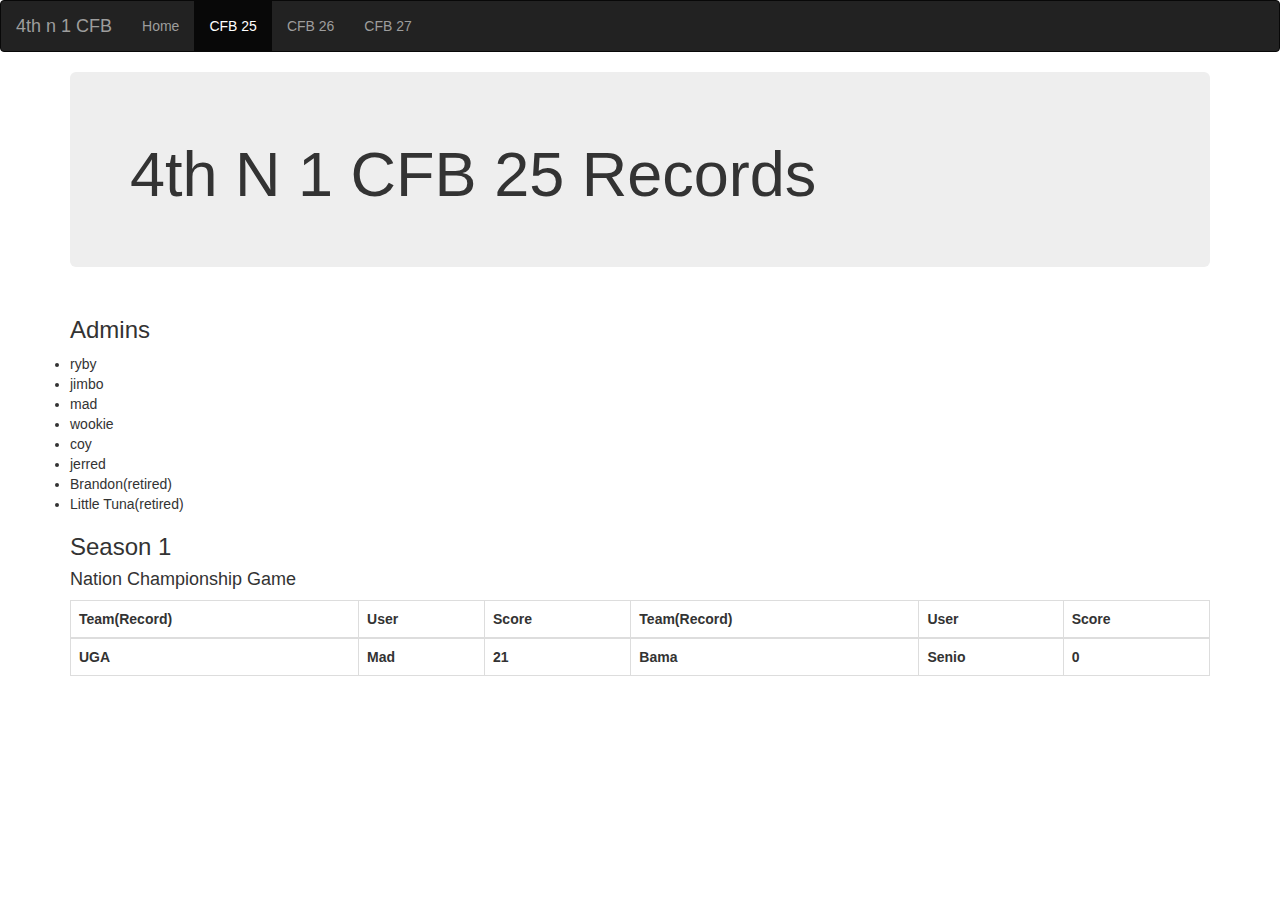
<file: cfb25.html>
<!DOCTYPE html>
<html lang="en">
<head>
    <meta charset="UTF-8">
    <meta name="viewport" content="width=device-width, initial-scale=1.0">
    <title>CFB 25</title>
    <meta charset="utf-8" />
    <meta name="viewport" content="width=device-width, initial-scale=1" />
    <link
      rel="stylesheet"
      href="https://maxcdn.bootstrapcdn.com/bootstrap/3.4.1/css/bootstrap.min.css"
    />
    <script src="https://ajax.googleapis.com/ajax/libs/jquery/3.7.1/jquery.min.js"></script>
    <script src="https://maxcdn.bootstrapcdn.com/bootstrap/3.4.1/js/bootstrap.min.js"></script>
  </head>
  <body>
    <header>
      <nav class="navbar navbar-inverse">
        <div class="container-fluid">
          <div class="navbar-header">
            <a class="navbar-brand" href="#">4th n 1 CFB</a>
          </div>
          <ul class="nav navbar-nav">
            <li><a href="index.html">Home</a></li>
            <li class="active"><a href="cfb25.html">CFB 25</a></li>
            <li><a href="cfb26.html">CFB 26</a></li>
            <li><a href="cfb27.html">CFB 27</a></li>
          </ul>
        </div>
      </nav>
    </header>
    <div class="container">
      <div class="jumbotron">
        <h1>4th N 1 CFB 25 Records</h1>
        
      </div>
    </div>

    <div class="container" id="admin">
      <h3>Admins</h3>
      <li>ryby</li>
      <li>jimbo</li>
      <li>mad</li>
      <li>wookie</li>
      <li>coy</li>
      <li>jerred</li>
      <li>Brandon(retired)</li>
      <li>Little Tuna(retired)</li>
    </div>
    <div class="container" id="Season1">
        <h3>Season 1</h3>

        <h4 id="championshipgame">Nation Championship Game</h4>
        <table class="table table-bordered">
            <thead>
              <tr>
                <th scope="col">Team(Record)</th>
                <th scope="col">User</th>
                <th scope="col">Score</th>
                <th scope="col">Team(Record)</th>
                <th scope="col">User</th>
                <th scope="col">Score</th>
                
              </tr>
            </thead>
            <tbody>
              <tr>
                <th scope="row">UGA</th>
                <th scope="row">Mad</th>
                <th scope="row">21</th>
                <th scope="row">Bama</th>
                <th scope="row">Senio</th>
                <th scope="row">0</th>
              </tr>
            </tbody>
          </table>
    </div>

  </body>
</html>
</file>
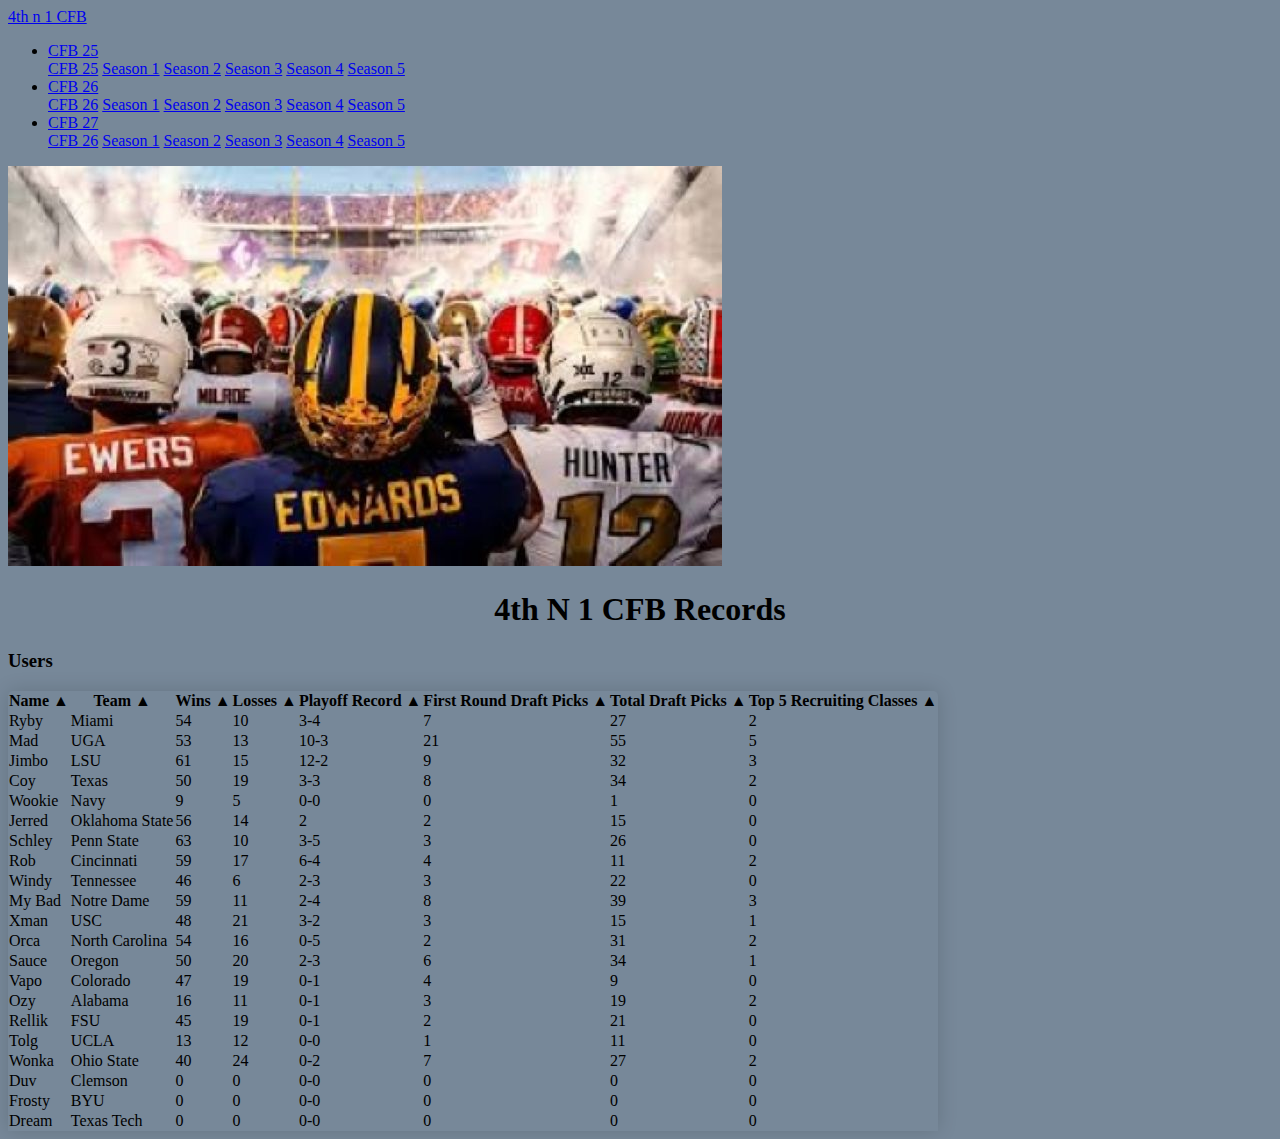
<file: cfb25/cfb25.html>
<!DOCTYPE html>
<html lang="en">
  <head>
    <meta charset="UTF-8" />
    <meta name="viewport" content="width=device-width, initial-scale=1.0" />
    <title>CFB 25</title>
    <meta charset="utf-8" />
    <meta name="viewport" content="width=device-width, initial-scale=1" />
    <link
      href="https://cdn.jsdelivr.net/npm/bootstrap@5.3.6/dist/css/bootstrap.min.css"
      rel="stylesheet"
      integrity="sha384-4Q6Gf2aSP4eDXB8Miphtr37CMZZQ5oXLH2yaXMJ2w8e2ZtHTl7GptT4jmndRuHDT"
      crossorigin="anonymous"
    />
    <link rel="stylesheet" href="/style.css">
    <script
      src="https://cdn.jsdelivr.net/npm/bootstrap@5.3.6/dist/js/bootstrap.bundle.min.js"
      integrity="sha384-j1CDi7MgGQ12Z7Qab0qlWQ/Qqz24Gc6BM0thvEMVjHnfYGF0rmFCozFSxQBxwHKO"
      crossorigin="anonymous"
    ></script>
    <script src="https://ajax.googleapis.com/ajax/libs/jquery/3.7.1/jquery.min.js"></script>
    <script src="/cfb25/tablesort.js"></script>
    <script type="module" src="cfb25data.js"></script>
  </head>
  <body>
    <header>
      <nav class="navbar navbar-dark bg-dark">
        <div class="container-fluid">
          <div class="navbar-header">
            <a class="navbar-brand" href="../index.html">4th n 1 CFB</a>
          </div>
          <ul class="nav nav-pills">
            <li class="active nav-item dropdown">
              <a
                class="nav-link dropdown-toggle"
                href="cfb25.html"
                role="button"
                data-bs-toggle="dropdown"
                >CFB 25</a
              >
              <div class="dropdown-menu" aria-labelledby="navbarDropdown">
                <a class="dropdown-item" href="/cfb25/cfb25.html">CFB 25</a>
                <a class="dropdown-item" href="/cfb25/cfb25s1.html">Season 1</a>
                <a class="dropdown-item" href="/cfb25/cfb25s2.html">Season 2</a>
                <a class="dropdown-item" href="/cfb25/cfb25s3.html">Season 3</a>
                <a class="dropdown-item" href="/cfb25/cfb25s4.html">Season 4</a>
                <a class="dropdown-item" href="/cfb25/cfb25s5.html">Season 5</a>
              </div>
            </li>
            <li class="nav-item dropdown">
              <a
                class="nav-link dropdown-toggle"
                href="cfb26.html"
                role="button"
                data-bs-toggle="dropdown"
                >CFB 26</a
              >
              <div class="dropdown-menu" aria-labelledby="navbarDropdown">
                <a class="dropdown-item" href="/cfb26/cfb26.html">CFB 26</a>
                <a class="dropdown-item" href="/cfb26/cfb26s1.html">Season 1</a>
                <a class="dropdown-item" href="/cfb26/cfb26s2.html">Season 2</a>
                <a class="dropdown-item" href="/cfb26/cfb26s3.html">Season 3</a>
                <a class="dropdown-item" href="/cfb26/cfb26s4.html">Season 4</a>
                <a class="dropdown-item" href="/cfb26/cfb26s5.html">Season 5</a>
            </li>
            <li class="nav-item dropdown">
              <a
                class="nav-link dropdown-toggle"
                href="cfb27.html"
                role="button"
                data-bs-toggle="dropdown"
                >CFB 27</a
              >
              <div class="dropdown-menu" aria-labelledby="navbarDropdown">
                <a class="dropdown-item" href="#">CFB 26</a>
                <a class="dropdown-item" href="#">Season 1</a>
                <a class="dropdown-item" href="#">Season 2</a>
                <a class="dropdown-item" href="#">Season 3</a>
                <a class="dropdown-item" href="#">Season 4</a>
                <a class="dropdown-item" href="#">Season 5</a>
            </li>
          </ul>
        </div>
      </nav>
    </header>
    <div class="container">
      <div class="jumbotron text-center jumbotron-fluid" id="cfb25logo">
        <img src="/images/CFB25.jpg" alt="Responsive image">
      </div>
      <h1>4th N 1 CFB Records</h1>
    </div>

    
    <div class="container">
      <h3>Users</h3>
      </div>
    <div class="container mt-5 mb-5 d-flex justify-content-center" id="userrecords">
      <table class="table table-sortable table-bordered table-striped table-dark">
        <tr class="user-info">
          <th data-column="name" data-order="desc">Name &#9650</th>
          <th data-column="team" data-order="desc">Team &#9650</th>
          <th data-column="wins" data-order="desc">Wins &#9650</th>
          <th data-column="losses" data-order="desc">Losses &#9650</th>
          <th data-column="playoff_record" data-order="desc">Playoff Record &#9650</th>
          <th data-column="first_round_draft_picks" data-order="desc">First Round Draft Picks &#9650</th>
          <th data-column="total_draft_picks" data-order="desc">Total Draft Picks &#9650</th>
          <th data-column="top_5_recruiting_classes" data-order="desc">Top 5 Recruiting Classes &#9650</th>
        </tr>
        <tbody id="myTable">

        </tbody>
        
      </table>
        
    </div>
    <script type="module" src="/app.js"></script>
  </body>
</html>
</file>
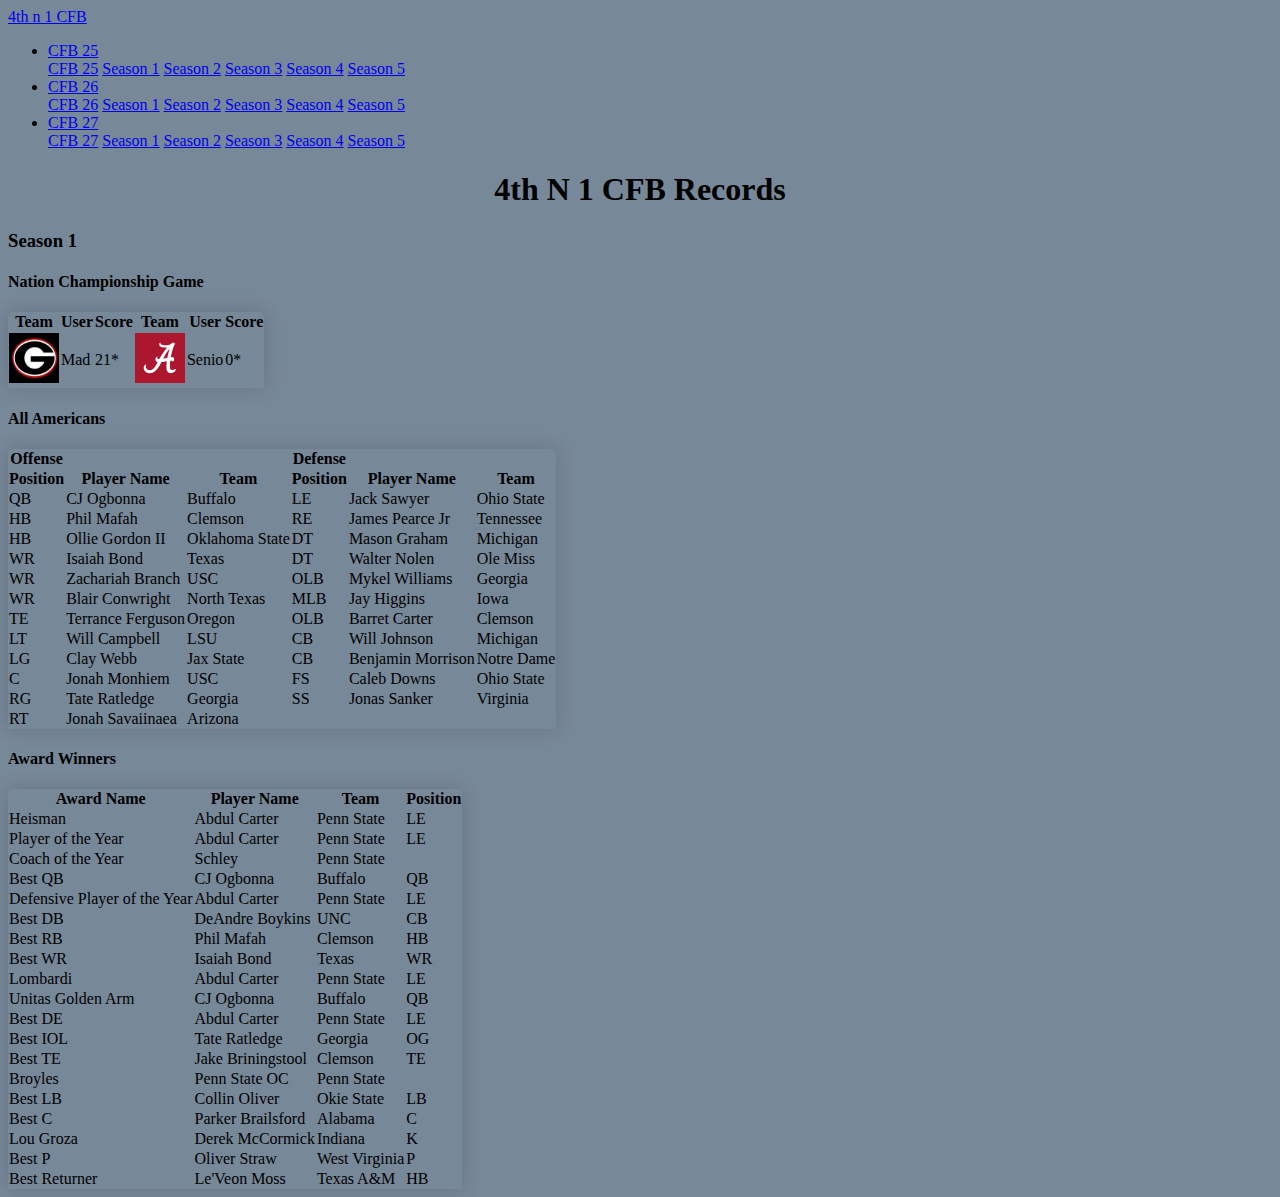
<file: cfb25/cfb25s1.html>
<!DOCTYPE html>
<html lang="en">
  <head>
    <meta charset="UTF-8" />
    <meta name="viewport" content="width=device-width, initial-scale=1.0" />
    <title>CFB 25</title>
    <meta charset="utf-8" />
    <meta name="viewport" content="width=device-width, initial-scale=1" />
    <link rel="stylesheet" href="/style.css">
    <link
      href="https://cdn.jsdelivr.net/npm/bootstrap@5.3.6/dist/css/bootstrap.min.css"
      rel="stylesheet"
      integrity="sha384-4Q6Gf2aSP4eDXB8Miphtr37CMZZQ5oXLH2yaXMJ2w8e2ZtHTl7GptT4jmndRuHDT"
      crossorigin="anonymous"
    />
    <link rel="stylesheet" href="/style.css">
    <script
      src="https://cdn.jsdelivr.net/npm/bootstrap@5.3.6/dist/js/bootstrap.bundle.min.js"
      integrity="sha384-j1CDi7MgGQ12Z7Qab0qlWQ/Qqz24Gc6BM0thvEMVjHnfYGF0rmFCozFSxQBxwHKO"
      crossorigin="anonymous"
    ></script>
  </head>
  <body>
    <header>
      <nav class="navbar navbar-dark bg-dark">
        <div class="container-fluid">
          <div class="navbar-header">
            <a class="navbar-brand" href="../index.html">4th n 1 CFB</a>
          </div>
          <ul class="nav nav-pills">
            <li class="active nav-item dropdown">
              <a
                class="nav-link dropdown-toggle"
                href="cfb25.html"
                role="button"
                data-bs-toggle="dropdown"
                >CFB 25</a
              >
              <div class="dropdown-menu" aria-labelledby="navbarDropdown">
                <a class="dropdown-item" href="/cfb25/cfb25.html">CFB 25</a>
                <a class="dropdown-item" href="/cfb25/cfb25s1.html">Season 1</a>
                <a class="dropdown-item" href="/cfb25/cfb25s2.html">Season 2</a>
                <a class="dropdown-item" href="/cfb25/cfb25s3.html">Season 3</a>
                <a class="dropdown-item" href="/cfb25/cfb25s4.html">Season 4</a>
                <a class="dropdown-item" href="/cfb25/cfb25s5.html">Season 5</a>
              </div>
            </li>
            <li class="nav-item dropdown">
              <a
                class="nav-link dropdown-toggle"
                href="cfb26.html"
                role="button"
                data-bs-toggle="dropdown"
                >CFB 26</a
              >
              <div class="dropdown-menu" aria-labelledby="navbarDropdown">
                <a class="dropdown-item" href="#">CFB 26</a>
                <a class="dropdown-item" href="/cfb26/cfb26s1.html">Season 1</a>
                <a class="dropdown-item" href="/cfb26/cfb26s2.html">Season 2</a>
                <a class="dropdown-item" href="/cfb26/cfb26s3.html">Season 3</a>
                <a class="dropdown-item" href="/cfb26/cfb26s4.html">Season 4</a>
                <a class="dropdown-item" href="/cfb26/cfb26s5.html">Season 5</a>
            </li>
            <li class="nav-item dropdown">
              <a
                class="nav-link dropdown-toggle"
                href="cfb27.html"
                role="button"
                data-bs-toggle="dropdown"
                >CFB 27</a
              >
              <div class="dropdown-menu" aria-labelledby="navbarDropdown">
                <a class="dropdown-item" href="#">CFB 27</a>
                <a class="dropdown-item" href="#">Season 1</a>
                <a class="dropdown-item" href="#">Season 2</a>
                <a class="dropdown-item" href="#">Season 3</a>
                <a class="dropdown-item" href="#">Season 4</a>
                <a class="dropdown-item" href="#">Season 5</a>
            </li>
          </ul>
        </div>
      </nav>
    </header>
    <div class="container-fluid">
      <div class="jumbotron text-center" id="logo">
        <h1>4th N 1 CFB Records</h1>
      </div>
    </div>

    <div class="container" id="Season1ChampGame">
      <h3>Season 1</h3>

      <h4 id="championshipgame">Nation Championship Game</h4>
      <table class="table table-bordered table-dark">
        <thead>
          <tr>
            <th scope="col">Team</th>
            <th scope="col">User</th>
            <th scope="col">Score</th>
            <th scope="col">Team</th>
            <th scope="col">User</th>
            <th scope="col">Score</th>
          </tr>
        </thead>
        <tbody>
          <tr>
            <td><div class="team-image"> <img src="../images/UGAlogo.jpg" alt="" class="teamlogo">  </div></td>
            <td>Mad</td>
            <td>21*</td>
            <td><div class="team-image"> <img src="../images/bamalogo.png" alt="" class="teamlogo">  </div></td>
            <td>Senio</td>
            <td>0*</td>
          </tr>
        </tbody>
      </table>
    </div>

    <div class="container allamericans">
      <h4>All Americans</h4>
      <table class="table table-bordered table-striped table-dark">
        <thead>
          <tr>
            <th>Offense</th>
            <th>

            </th>
            <th>
              
            </th>
            <th>Defense</th>
            <th></th>
            <th></th>
          </tr>
          <tr>
            <th >Position</th>
            <th >Player Name</th>
            <th >Team</th>
            <th >Position</th>
            <th >Player Name</th>
            <th >Team</th>
          </tr>
          </thead>
          <tbody>
          <tr>
            <td scope="col">QB</td>
            <td scope="col">CJ Ogbonna</td>
            <td scope="col">Buffalo</td>
            <td scope="col">LE</td>
            <td scope="col">Jack Sawyer</td>
            <td scope="col">Ohio State</td>
          </tr>
          <tr>
            <td scope="col">HB</td>
            <td scope="col">Phil Mafah</td>
            <td scope="col">Clemson</td>
            <td scope="col">RE</td>
            <td scope="col">James Pearce Jr</td>
            <td scope="col">Tennessee</td>
          </tr>
          <tr>
            <td scope="col">HB</td>
            <td scope="col">Ollie Gordon II</td>
            <td scope="col">Oklahoma State</td>
            <td scope="col">DT</td>
            <td scope="col">Mason Graham</td>
            <td scope="col">Michigan</td>
          </tr>
          <tr>
            <td scope="col">WR</td>
            <td scope="col">Isaiah Bond</td>
            <td scope="col">Texas</td>
            <td scope="col">DT</td>
            <td scope="col">Walter Nolen</td>
            <td scope="col">Ole Miss</td>
          </tr>
          <tr>
            <td scope="col">WR</td>
            <td scope="col">Zachariah Branch</td>
            <td scope="col">USC</td>
            <td scope="col">OLB</td>
            <td scope="col">Mykel Williams</td>
            <td scope="col">Georgia</td>
          </tr>
          <tr>
            <td scope="col">WR</td>
            <td scope="col">Blair Conwright</td>
            <td scope="col">North Texas</td>
            <td scope="col">MLB</td>
            <td scope="col">Jay Higgins</td>
            <td scope="col">Iowa</td>
          </tr>
          <tr>
            <td scope="col">TE</td>
            <td scope="col">Terrance Ferguson</td>
            <td scope="col">Oregon</td>
            <td scope="col">OLB</td>
            <td scope="col">Barret Carter</td>
            <td scope="col">Clemson</td>
          </tr>
          <tr>
            <td scope="col">LT</td>
            <td scope="col">Will Campbell</td>
            <td scope="col">LSU</td>
            <td scope="col">CB</td>
            <td scope="col">Will Johnson</td>
            <td scope="col">Michigan</td>
          </tr>
          <tr>
            <td scope="col">LG</td>
            <td scope="col">Clay Webb</td>
            <td scope="col">Jax State</td>
            <td scope="col">CB</td>
            <td scope="col">Benjamin Morrison</td>
            <td scope="col">Notre Dame</td>
          </tr>
          <tr>
            <td scope="col">C</td>
            <td scope="col">Jonah Monhiem</td>
            <td scope="col">USC</td>
            <td scope="col">FS</td>
            <td scope="col">Caleb Downs</td>
            <td scope="col">Ohio State</td>
          </tr>
          <tr>
            <td scope="col">RG</td>
            <td scope="col">Tate Ratledge</td>
            <td scope="col">Georgia</td>
            <td scope="col">SS</td>
            <td scope="col">Jonas Sanker</td>
            <td scope="col">Virginia</td>
          </tr>
          <tr>
            <td scope="col">RT</td>
            <td scope="col">Jonah Savaiinaea</td>
            <td scope="col">Arizona</td>
            <td scope="col"></td>
            <td scope="col"> </td>
            <td scope="col"></td>
          </tr>
          </tbody>
      </table>
    </div>

    <div class="container awardwinners">
      <h4>Award Winners</h4>
      <table class="table table-bordered table-striped table-dark">
        <thead>
          
          <tr>
            <th >Award Name</th>
            <th >Player Name</th>
            <th >Team</th>
            <th >Position</th>
            
            
          </tr>
          </thead>
          <tbody>
            <tr>
            <td scope="col">Heisman</td>
            <td scope="col">Abdul Carter</td>
            <td scope="col">Penn State</td>
            <td scope="col">LE</td>
            
          </tr>
          <tr>
            <td scope="col">Player of the Year</td>
            <td scope="col">Abdul Carter</td>
            <td scope="col">Penn State</td>
            <td scope="col">LE</td>
            
          </tr>
          <tr>
            <td scope="col">Coach of the Year</td>
            <td scope="col">Schley</td>
            <td scope="col">Penn State</td>
            <td scope="col"></td>
            
          </tr>
          <tr>
            <td scope="col">Best QB</td>
            <td scope="col">CJ Ogbonna</td>
            <td scope="col">Buffalo</td>
            <td scope="col">QB</td>
            
          </tr>
          <tr>
            <td scope="col">Defensive Player of the Year</td>
            <td scope="col">Abdul Carter</td>
            <td scope="col">Penn State</td>
            <td scope="col">LE</td>
            
          </tr>
          <tr>
            <td scope="col">Best DB</td>
            <td scope="col">DeAndre Boykins</td>
            <td scope="col">UNC</td>
            <td scope="col">CB</td>
            
          </tr>
          <tr>
            <td scope="col">Best RB</td>
            <td scope="col">Phil Mafah</td>
            <td scope="col">Clemson</td>
            <td scope="col">HB</td>
            
          </tr>
          <tr>
            <td scope="col">Best WR</td>
            <td scope="col">Isaiah Bond</td>
            <td scope="col">Texas</td>
            <td scope="col">WR</td>
            
          </tr>
          <tr>
            <td scope="col">Lombardi</td>
            <td scope="col">Abdul Carter</td>
            <td scope="col">Penn State</td>
            <td scope="col">LE</td>
            
          </tr>
          <tr>
            <td scope="col">Unitas Golden Arm</td>
            <td scope="col">CJ Ogbonna</td>
            <td scope="col">Buffalo</td>
            <td scope="col">QB</td>
            
          </tr>
          <tr>
            <td scope="col">Best DE</td>
            <td scope="col">Abdul Carter</td>
            <td scope="col">Penn State</td>
            <td scope="col">LE</td>
            
          </tr>
          <tr>
            <td scope="col">Best IOL</td>
            <td scope="col">Tate Ratledge</td>
            <td scope="col">Georgia</td>
            <td scope="col">OG</td>
            
          </tr>
          <tr>
            <td scope="col">Best TE</td>
            <td scope="col">Jake Briningstool</td>
            <td scope="col">Clemson</td>
            <td scope="col">TE</td>
            
          </tr>
          <tr>
            <td scope="col">Broyles</td>
            <td scope="col">Penn State OC</td>
            <td scope="col">Penn State</td>
            <td scope="col"></td>
            
          </tr>
          <tr>
            <td scope="col">Best LB</td>
            <td scope="col">Collin Oliver</td>
            <td scope="col">Okie State</td>
            <td scope="col">LB</td>
            
          </tr>
          <tr>
            <td scope="col">Best C</td>
            <td scope="col">Parker Brailsford</td>
            <td scope="col">Alabama</td>
            <td scope="col">C</td>
            
          </tr>
          <tr>
            <td scope="col">Lou Groza</td>
            <td scope="col">Derek McCormick</td>
            <td scope="col">Indiana</td>
            <td scope="col">K</td>
            
          </tr>
          <tr>
            <td scope="col">Best P</td>
            <td scope="col">Oliver Straw</td>
            <td scope="col">West Virginia</td>
            <td scope="col">P</td>
            
          </tr>
          <tr>
            <td scope="col">Best Returner</td>
            <td scope="col">Le'Veon Moss</td>
            <td scope="col">Texas A&M</td>
            <td scope="col">HB</td>
            
          </tr>
          </tbody>
        
    </div>
  </body>
</html>
</file>
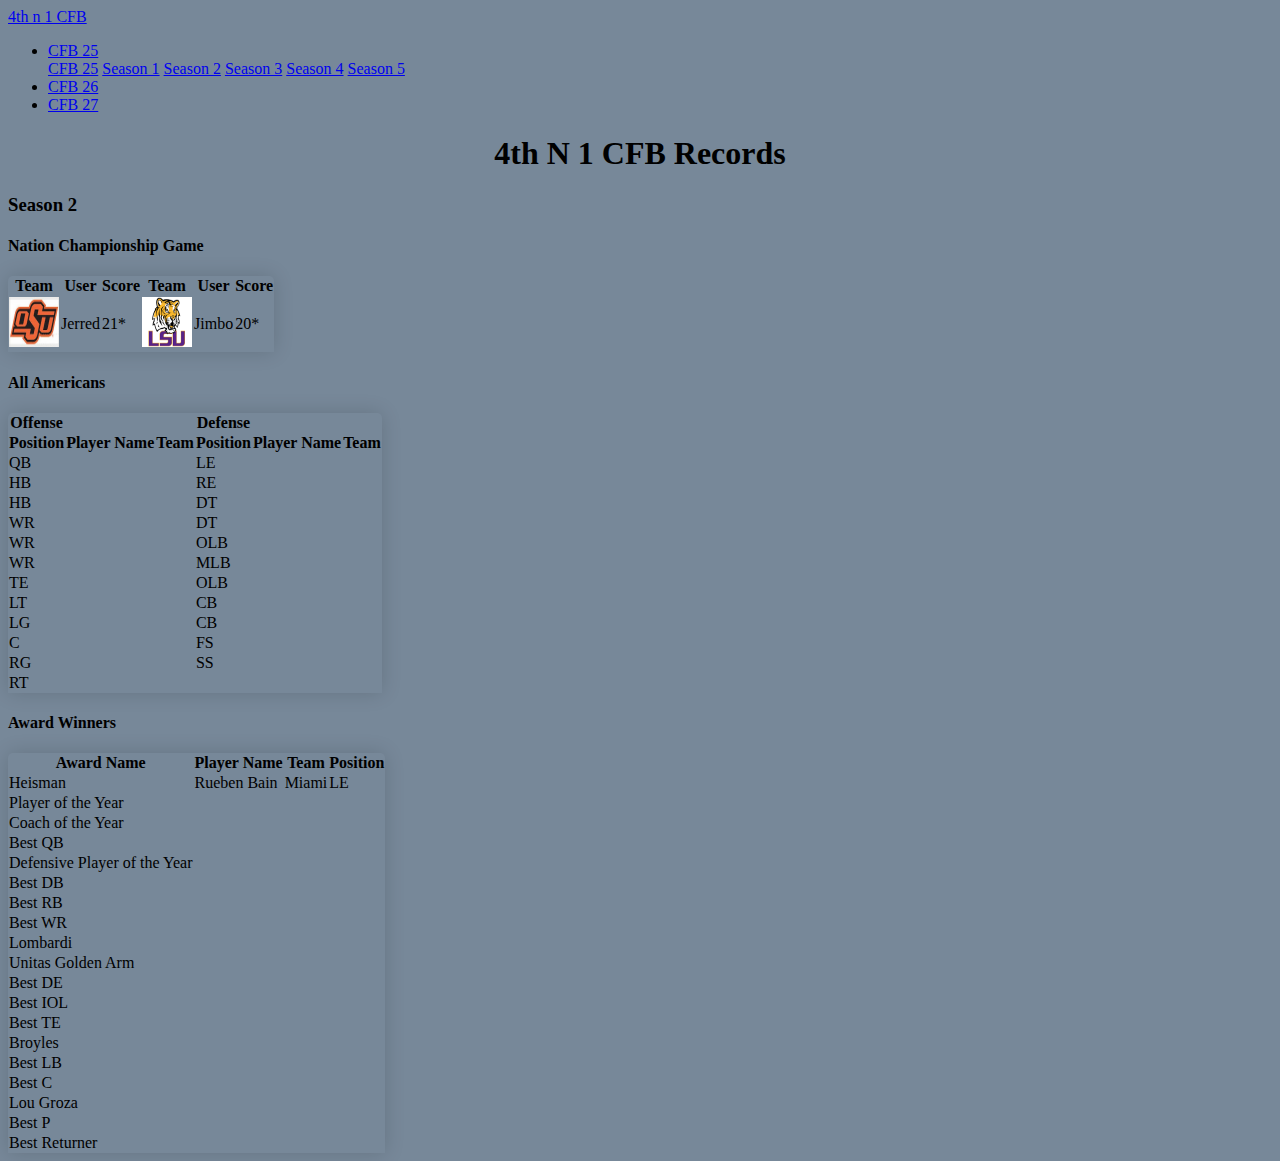
<file: cfb25/cfb25s2.html>
<!DOCTYPE html>
<html lang="en">
  <head>
    <meta charset="UTF-8" />
    <meta name="viewport" content="width=device-width, initial-scale=1.0" />
    <title>CFB 25</title>
    <meta charset="utf-8" />
    <meta name="viewport" content="width=device-width, initial-scale=1" />
    <link
      href="https://cdn.jsdelivr.net/npm/bootstrap@5.3.6/dist/css/bootstrap.min.css"
      rel="stylesheet"
      integrity="sha384-4Q6Gf2aSP4eDXB8Miphtr37CMZZQ5oXLH2yaXMJ2w8e2ZtHTl7GptT4jmndRuHDT"
      crossorigin="anonymous"
    />
    <link rel="stylesheet" href="/style.css">
    <script
      src="https://cdn.jsdelivr.net/npm/bootstrap@5.3.6/dist/js/bootstrap.bundle.min.js"
      integrity="sha384-j1CDi7MgGQ12Z7Qab0qlWQ/Qqz24Gc6BM0thvEMVjHnfYGF0rmFCozFSxQBxwHKO"
      crossorigin="anonymous"
    ></script>
  </head>
  <body>
    <header>
      <nav class="navbar navbar-dark bg-dark">
        <div class="container-fluid">
          <div class="navbar-header">
            <a class="navbar-brand" href="../index.html">4th n 1 CFB</a>
          </div>
          <ul class="nav nav-pills">
            <li class="active nav-item dropdown">
              <a
                class="nav-link dropdown-toggle"
                href="cfb25.html"
                role="button"
                data-bs-toggle="dropdown"
                >CFB 25</a
              >
              <div class="dropdown-menu" aria-labelledby="navbarDropdown">
                <a class="dropdown-item" href="/cfb25/cfb25.html">CFB 25</a>
                <a class="dropdown-item" href="/cfb25/cfb25s1.html">Season 1</a>
                <a class="dropdown-item" href="/cfb25/cfb25s2.html">Season 2</a>
                <a class="dropdown-item" href="/cfb25/cfb25s3.html">Season 3</a>
                <a class="dropdown-item" href="/cfb25/cfb25s4.html">Season 4</a>
                <a class="dropdown-item" href="/cfb25/cfb25s5.html">Season 5</a>
              </div>
            </li>
            <li class="nav-item dropdown">
              <a
                class="nav-link dropdown-toggle"
                href="cfb26.html"
                role="button"
                data-bs-toggle="dropdown"
                >CFB 26</a
              >
            </li>
            <li class="nav-item dropdown">
              <a
                class="nav-link dropdown-toggle"
                href="cfb27.html"
                role="button"
                data-bs-toggle="dropdown"
                >CFB 27</a
              >
            </li>
          </ul>
        </div>
      </nav>
    </header>
    <div class="container-fluid">
      <div class="jumbotron text-center" id="logo">
        <h1>4th N 1 CFB Records</h1>
      </div>
    </div>

    <div class="container" id="Season1ChampGame">
      <h3>Season 2</h3>

      <h4 id="championshipgame">Nation Championship Game</h4>
      <table class="table table-bordered table-dark">
        <thead>
          <tr>
            <th scope="col">Team</th>
            <th scope="col">User</th>
            <th scope="col">Score</th>
            <th scope="col">Team</th>
            <th scope="col">User</th>
            <th scope="col">Score</th>
          </tr>
        </thead>
        <tbody>
          <tr>
            <td><div class="team-image"> <img src="../images/okiestate.jpg" alt="" class="teamlogo">  </div></td>
            <td>Jerred</td>
            <td>21*</td>
            <td><div class="team-image"> <img src="../images/lsulogo.png" alt="" class="teamlogo">  </div></td>
            <td>Jimbo</td>
            <td>20*</td>
          </tr>
        </tbody>
      </table>
    </div>

    <div class="container allamericans">
      <h4>All Americans</h4>
      <table class="table table-bordered table-striped table-dark">
        <thead>
          <tr>
            <th>Offense</th>
            <th>

            </th>
            <th>
              
            </th>
            <th>Defense</th>
            <th></th>
            <th></th>
          </tr>
          <tr>
            <th >Position</th>
            <th >Player Name</th>
            <th >Team</th>
            <th >Position</th>
            <th >Player Name</th>
            <th >Team</th>
          </tr>
          </thead>
          <tbody>
          <tr>
            <td scope="col">QB</td>
            <td scope="col"></td>
            <td scope="col"></td>
            <td scope="col">LE</td>
            <td scope="col"></td>
            <td scope="col"></td>
          </tr>
          <tr>
            <td scope="col">HB</td>
            <td scope="col"></td>
            <td scope="col"></td>
            <td scope="col">RE</td>
            <td scope="col"></td>
            <td scope="col"></td>
          </tr>
          <tr>
            <td scope="col">HB</td>
            <td scope="col"></td>
            <td scope="col"></td>
            <td scope="col">DT</td>
            <td scope="col"></td>
            <td scope="col"></td>
          </tr>
          <tr>
            <td scope="col">WR</td>
            <td scope="col"></td>
            <td scope="col"></td>
            <td scope="col">DT</td>
            <td scope="col"></td>
            <td scope="col"></td>
          </tr>
          <tr>
            <td scope="col">WR</td>
            <td scope="col"></td>
            <td scope="col"></td>
            <td scope="col">OLB</td>
            <td scope="col"></td>
            <td scope="col"></td>
          </tr>
          <tr>
            <td scope="col">WR</td>
            <td scope="col"></td>
            <td scope="col"></td>
            <td scope="col">MLB</td>
            <td scope="col"></td>
            <td scope="col"></td>
          </tr>
          <tr>
            <td scope="col">TE</td>
            <td scope="col"></td>
            <td scope="col"></td>
            <td scope="col">OLB</td>
            <td scope="col"></td>
            <td scope="col"></td>
          </tr>
          <tr>
            <td scope="col">LT</td>
            <td scope="col"></td>
            <td scope="col"></td>
            <td scope="col">CB</td>
            <td scope="col"></td>
            <td scope="col"></td>
          </tr>
          <tr>
            <td scope="col">LG</td>
            <td scope="col"></td>
            <td scope="col"></td>
            <td scope="col">CB</td>
            <td scope="col"></td>
            <td scope="col"></td>
          </tr>
          <tr>
            <td scope="col">C</td>
            <td scope="col"></td>
            <td scope="col"></td>
            <td scope="col">FS</td>
            <td scope="col"></td>
            <td scope="col"></td>
          </tr>
          <tr>
            <td scope="col">RG</td>
            <td scope="col"></td>
            <td scope="col"></td>
            <td scope="col">SS</td>
            <td scope="col"></td>
            <td scope="col"></td>
          </tr>
          <tr>
            <td scope="col">RT</td>
            <td scope="col"></td>
            <td scope="col"></td>
            <td scope="col"></td>
            <td scope="col"> </td>
            <td scope="col"></td>
          </tr>
          </tbody>
      </table>
    </div>

    <div class="container awardwinners">
      <h4>Award Winners</h4>
      <table class="table table-bordered table-striped table-dark">
        <thead>
          
          <tr>
            <th >Award Name</th>
            <th >Player Name</th>
            <th >Team</th>
            <th >Position</th>
            
            
          </tr>
          </thead>
          <tbody>
            <tr>
            <td scope="col">Heisman</td>
            <td scope="col">Rueben Bain</td>
            <td scope="col">Miami</td>
            <td scope="col">LE</td>
            
          </tr>
          <tr>
            <td scope="col">Player of the Year</td>
            <td scope="col"></td>
            <td scope="col"></td>
            <td scope="col"></td>
            
          </tr>
          <tr>
            <td scope="col">Coach of the Year</td>
            <td scope="col"></td>
            <td scope="col"></td>
            <td scope="col"></td>
            
          </tr>
          <tr>
            <td scope="col">Best QB</td>
            <td scope="col"></td>
            <td scope="col"></td>
            <td scope="col"></td>
            
          </tr>
          <tr>
            <td scope="col">Defensive Player of the Year</td>
            <td scope="col"></td>
            <td scope="col"></td>
            <td scope="col"></td>
            
          </tr>
          <tr>
            <td scope="col">Best DB</td>
            <td scope="col"></td>
            <td scope="col"></td>
            <td scope="col"></td>
            
          </tr>
          <tr>
            <td scope="col">Best RB</td>
            <td scope="col"></td>
            <td scope="col"></td>
            <td scope="col"></td>
            
          </tr>
          <tr>
            <td scope="col">Best WR</td>
            <td scope="col"></td>
            <td scope="col"></td>
            <td scope="col"></td>
            
          </tr>
          <tr>
            <td scope="col">Lombardi</td>
            <td scope="col"></td>
            <td scope="col"></td>
            <td scope="col"></td>
            
          </tr>
          <tr>
            <td scope="col">Unitas Golden Arm</td>
            <td scope="col"></td>
            <td scope="col"></td>
            <td scope="col"></td>
            
          </tr>
          <tr>
            <td scope="col">Best DE</td>
            <td scope="col"></td>
            <td scope="col"></td>
            <td scope="col"></td>
            
          </tr>
          <tr>
            <td scope="col">Best IOL</td>
            <td scope="col"></td>
            <td scope="col"></td>
            <td scope="col"></td>
            
          </tr>
          <tr>
            <td scope="col">Best TE</td>
            <td scope="col"></td>
            <td scope="col"></td>
            <td scope="col"></td>
            
          </tr>
          <tr>
            <td scope="col">Broyles</td>
            <td scope="col"></td>
            <td scope="col"></td>
            <td scope="col"></td>
            
          </tr>
          <tr>
            <td scope="col">Best LB</td>
            <td scope="col"></td>
            <td scope="col"></td>
            <td scope="col"></td>
            
          </tr>
          <tr>
            <td scope="col">Best C</td>
            <td scope="col"></td>
            <td scope="col"></td>
            <td scope="col"></td>
            
          </tr>
          <tr>
            <td scope="col">Lou Groza</td>
            <td scope="col"></td>
            <td scope="col"></td>
            <td scope="col"></td>
            
          </tr>
          <tr>
            <td scope="col">Best P</td>
            <td scope="col"></td>
            <td scope="col"></td>
            <td scope="col"></td>
            
          </tr>
          <tr>
            <td scope="col">Best Returner</td>
            <td scope="col"></td>
            <td scope="col"></td>
            <td scope="col"></td>
            
          </tr>
          </tbody>
        
    </div>

    
  </body>
</html>
</file>
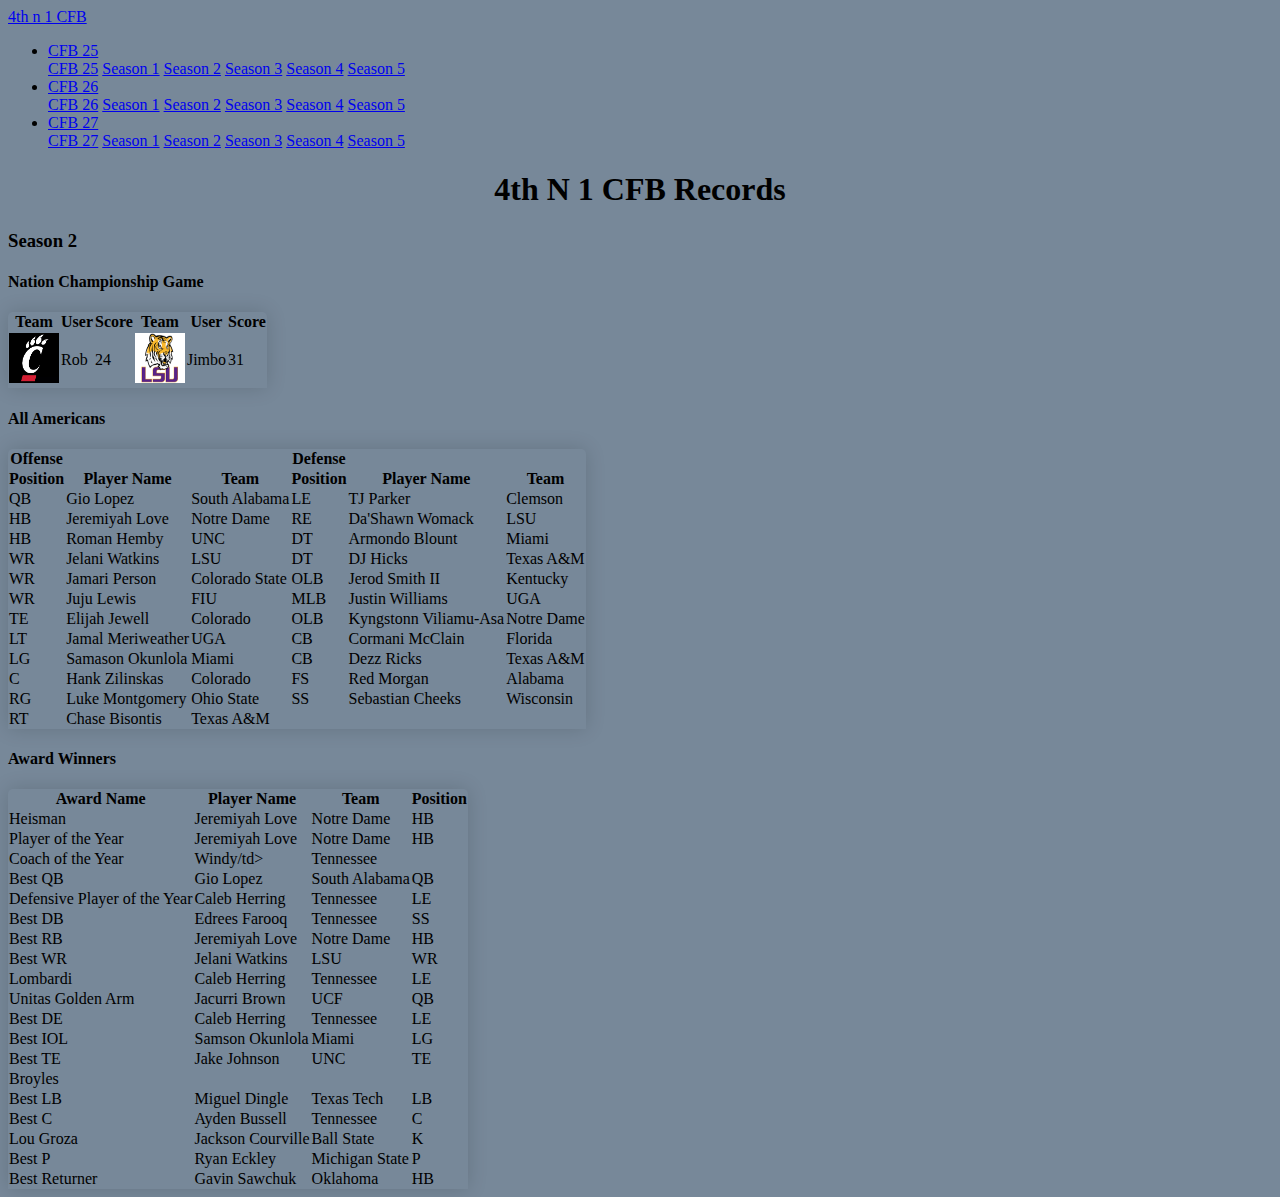
<file: cfb25/cfb25s3.html>
<!DOCTYPE html>
<html lang="en">
  <head>
    <meta charset="UTF-8" />
    <meta name="viewport" content="width=device-width, initial-scale=1.0" />
    <title>CFB 25</title>
    <meta charset="utf-8" />
    <meta name="viewport" content="width=device-width, initial-scale=1" />
    <link
      href="https://cdn.jsdelivr.net/npm/bootstrap@5.3.6/dist/css/bootstrap.min.css"
      rel="stylesheet"
      integrity="sha384-4Q6Gf2aSP4eDXB8Miphtr37CMZZQ5oXLH2yaXMJ2w8e2ZtHTl7GptT4jmndRuHDT"
      crossorigin="anonymous"
    />
    <link rel="stylesheet" href="/style.css">
    <script
      src="https://cdn.jsdelivr.net/npm/bootstrap@5.3.6/dist/js/bootstrap.bundle.min.js"
      integrity="sha384-j1CDi7MgGQ12Z7Qab0qlWQ/Qqz24Gc6BM0thvEMVjHnfYGF0rmFCozFSxQBxwHKO"
      crossorigin="anonymous"
    ></script>
  </head>
  <body>
    <header>
      <nav class="navbar navbar-dark bg-dark">
        <div class="container-fluid">
          <div class="navbar-header">
            <a class="navbar-brand" href="../index.html">4th n 1 CFB</a>
          </div>
          <ul class="nav nav-pills">
            <li class="active nav-item dropdown">
              <a
                class="nav-link dropdown-toggle"
                href="cfb25.html"
                role="button"
                data-bs-toggle="dropdown"
                >CFB 25</a
              >
              <div class="dropdown-menu" aria-labelledby="navbarDropdown">
                <a class="dropdown-item" href="/cfb25/cfb25.html">CFB 25</a>
                <a class="dropdown-item" href="/cfb25/cfb25s1.html">Season 1</a>
                <a class="dropdown-item" href="/cfb25/cfb25s2.html">Season 2</a>
                <a class="dropdown-item" href="/cfb25/cfb25s3.html">Season 3</a>
                <a class="dropdown-item" href="/cfb25/cfb25s4.html">Season 4</a>
                <a class="dropdown-item" href="/cfb25/cfb25s5.html">Season 5</a>
              </div>
            </li>
            <li class="nav-item dropdown">
              <a
                class="nav-link dropdown-toggle"
                href="cfb26.html"
                role="button"
                data-bs-toggle="dropdown"
                >CFB 26</a
              >
              <div class="dropdown-menu" aria-labelledby="navbarDropdown">
                <a class="dropdown-item" href="#">CFB 26</a>
                <a class="dropdown-item" href="/cfb26/cfb26s1.html">Season 1</a>
                <a class="dropdown-item" href="/cfb26/cfb26s2.html">Season 2</a>
                <a class="dropdown-item" href="/cfb26/cfb26s3.html">Season 3</a>
                <a class="dropdown-item" href="/cfb26/cfb26s4.html">Season 4</a>
                <a class="dropdown-item" href="/cfb26/cfb26s5.html">Season 5</a>
            </li>
            <li class="nav-item dropdown">
              <a
                class="nav-link dropdown-toggle"
                href="cfb27.html"
                role="button"
                data-bs-toggle="dropdown"
                >CFB 27</a
              >
              <div class="dropdown-menu" aria-labelledby="navbarDropdown">
                <a class="dropdown-item" href="#">CFB 27</a>
                <a class="dropdown-item" href="#">Season 1</a>
                <a class="dropdown-item" href="#">Season 2</a>
                <a class="dropdown-item" href="#">Season 3</a>
                <a class="dropdown-item" href="#">Season 4</a>
                <a class="dropdown-item" href="#">Season 5</a>
            </li>
          </ul>
        </div>
      </nav>
    </header>
    <div class="container-fluid">
      <div class="jumbotron text-center" id="logo">
        <h1>4th N 1 CFB Records</h1>
      </div>
    </div>

    <div class="container" id="Season1ChampGame">
      <h3>Season 2</h3>

      <h4 id="championshipgame">Nation Championship Game</h4>
      <table class="table table-bordered table-dark">
        <thead>
          <tr>
            <th scope="col">Team</th>
            <th scope="col">User</th>
            <th scope="col">Score</th>
            <th scope="col">Team</th>
            <th scope="col">User</th>
            <th scope="col">Score</th>
          </tr>
        </thead>
        <tbody>
          <tr>
            <td><div class="team-image"> <img src="../images/cincilogo.png" alt="" class="teamlogo">  </div></td>
            <td>Rob</td>
            <td>24</td>
            <td><div class="team-image"> <img src="../images/lsulogo.png" alt="" class="teamlogo">  </div></td>
            <td>Jimbo</td>
            <td>31</td>
          </tr>
        </tbody>
      </table>
    </div>

    <div class="container allamericans">
      <h4>All Americans</h4>
      <table class="table table-bordered table-striped table-dark">
        <thead>
          <tr>
            <th>Offense</th>
            <th>

            </th>
            <th>
              
            </th>
            <th>Defense</th>
            <th></th>
            <th></th>
          </tr>
          <tr>
            <th >Position</th>
            <th >Player Name</th>
            <th >Team</th>
            <th >Position</th>
            <th >Player Name</th>
            <th >Team</th>
          </tr>
          </thead>
          <tbody>
          <tr>
            <td scope="col">QB</td>
            <td scope="col">Gio Lopez</td>
            <td scope="col">South Alabama</td>
            <td scope="col">LE</td>
            <td scope="col">TJ Parker</td>
            <td scope="col">Clemson</td>
          </tr>
          <tr>
            <td scope="col">HB</td>
            <td scope="col">Jeremiyah Love</td>
            <td scope="col">Notre Dame</td>
            <td scope="col">RE</td>
            <td scope="col">Da'Shawn Womack</td>
            <td scope="col">LSU</td>
          </tr>
          <tr>
            <td scope="col">HB</td>
            <td scope="col">Roman Hemby</td>
            <td scope="col">UNC</td>
            <td scope="col">DT</td>
            <td scope="col">Armondo Blount</td>
            <td scope="col">Miami</td>
          </tr>
          <tr>
            <td scope="col">WR</td>
            <td scope="col">Jelani Watkins</td>
            <td scope="col">LSU</td>
            <td scope="col">DT</td>
            <td scope="col">DJ Hicks</td>
            <td scope="col">Texas A&M</td>
          </tr>
          <tr>
            <td scope="col">WR</td>
            <td scope="col">Jamari Person</td>
            <td scope="col">Colorado State</td>
            <td scope="col">OLB</td>
            <td scope="col">Jerod Smith II</td>
            <td scope="col">Kentucky</td>
          </tr>
          <tr>
            <td scope="col">WR</td>
            <td scope="col">Juju Lewis</td>
            <td scope="col">FIU</td>
            <td scope="col">MLB</td>
            <td scope="col">Justin Williams</td>
            <td scope="col">UGA</td>
          </tr>
          <tr>
            <td scope="col">TE</td>
            <td scope="col">Elijah Jewell</td>
            <td scope="col">Colorado</td>
            <td scope="col">OLB</td>
            <td scope="col">Kyngstonn Viliamu-Asa</td>
            <td scope="col">Notre Dame</td>
          </tr>
          <tr>
            <td scope="col">LT</td>
            <td scope="col">Jamal Meriweather</td>
            <td scope="col">UGA</td>
            <td scope="col">CB</td>
            <td scope="col">Cormani McClain</td>
            <td scope="col">Florida</td>
          </tr>
          <tr>
            <td scope="col">LG</td>
            <td scope="col">Samason Okunlola</td>
            <td scope="col">Miami</td>
            <td scope="col">CB</td>
            <td scope="col">Dezz Ricks</td>
            <td scope="col">Texas A&M</td>
          </tr>
          <tr>
            <td scope="col">C</td>
            <td scope="col">Hank Zilinskas</td>
            <td scope="col">Colorado</td>
            <td scope="col">FS</td>
            <td scope="col">Red Morgan</td>
            <td scope="col">Alabama</td>
          </tr>
          <tr>
            <td scope="col">RG</td>
            <td scope="col">Luke Montgomery</td>
            <td scope="col">Ohio State</td>
            <td scope="col">SS</td>
            <td scope="col">Sebastian Cheeks</td>
            <td scope="col">Wisconsin</td>
          </tr>
          <tr>
            <td scope="col">RT</td>
            <td scope="col">Chase Bisontis</td>
            <td scope="col">Texas A&M</td>
            <td scope="col"></td>
            <td scope="col"> </td>
            <td scope="col"></td>
          </tr>
          </tbody>
      </table>
    </div>

    <div class="container awardwinners">
      <h4>Award Winners</h4>
      <table class="table table-bordered table-striped table-dark">
        <thead>
          
          <tr>
            <th >Award Name</th>
            <th >Player Name</th>
            <th >Team</th>
            <th >Position</th>
            
            
          </tr>
          </thead>
          <tbody>
            <tr>
            <td scope="col">Heisman</td>
            <td scope="col">Jeremiyah Love</td>
            <td scope="col">Notre Dame</td>
            <td scope="col">HB</td>
            
          </tr>
          <tr>
            <td scope="col">Player of the Year</td>
            <td scope="col">Jeremiyah Love</td>
            <td scope="col">Notre Dame</td>
            <td scope="col">HB</td>
            
          </tr>
          <tr>
            <td scope="col">Coach of the Year</td>
            <td scope="col">Windy/td>
            <td scope="col">Tennessee</td>
            <td scope="col"></td>
            
          </tr>
          <tr>
            <td scope="col">Best QB</td>
            <td scope="col">Gio Lopez</td>
            <td scope="col">South Alabama</td>
            <td scope="col">QB</td>
            
          </tr>
          <tr>
            <td scope="col">Defensive Player of the Year</td>
            <td scope="col">Caleb Herring</td>
            <td scope="col">Tennessee</td>
            <td scope="col">LE</td>
            
          </tr>
          <tr>
            <td scope="col">Best DB</td>
            <td scope="col">Edrees Farooq</td>
            <td scope="col">Tennessee</td>
            <td scope="col">SS</td>
            
          </tr>
          <tr>
            <td scope="col">Best RB</td>
            <td scope="col">Jeremiyah Love</td>
            <td scope="col">Notre Dame</td>
            <td scope="col">HB</td>
            
          </tr>
          <tr>
            <td scope="col">Best WR</td>
            <td scope="col">Jelani Watkins</td>
            <td scope="col">LSU</td>
            <td scope="col">WR</td>
            
          </tr>
          <tr>
            <td scope="col">Lombardi</td>
            <td scope="col">Caleb Herring</td>
            <td scope="col">Tennessee</td>
            <td scope="col">LE</td>
            
          </tr>
          <tr>
            <td scope="col">Unitas Golden Arm</td>
            <td scope="col">Jacurri Brown</td>
            <td scope="col">UCF</td>
            <td scope="col">QB</td>
            
          </tr>
          <tr>
            <td scope="col">Best DE</td>
            <td scope="col">Caleb Herring</td>
            <td scope="col">Tennessee</td>
            <td scope="col">LE</td>
            
          </tr>
          <tr>
            <td scope="col">Best IOL</td>
            <td scope="col">Samson Okunlola</td>
            <td scope="col">Miami</td>
            <td scope="col">LG</td>
            
          </tr>
          <tr>
            <td scope="col">Best TE</td>
            <td scope="col">Jake Johnson</td>
            <td scope="col">UNC</td>
            <td scope="col">TE</td>
            
          </tr>
          <tr>
            <td scope="col">Broyles</td>
            <td scope="col"></td>
            <td scope="col"></td>
            <td scope="col"></td>
            
          </tr>
          <tr>
            <td scope="col">Best LB</td>
            <td scope="col">Miguel Dingle</td>
            <td scope="col">Texas Tech</td>
            <td scope="col">LB</td>
            
          </tr>
          <tr>
            <td scope="col">Best C</td>
            <td scope="col">Ayden Bussell</td>
            <td scope="col">Tennessee</td>
            <td scope="col">C</td>
            
          </tr>
          <tr>
            <td scope="col">Lou Groza</td>
            <td scope="col">Jackson Courville</td>
            <td scope="col">Ball State</td>
            <td scope="col">K</td>
            
          </tr>
          <tr>
            <td scope="col">Best P</td>
            <td scope="col">Ryan Eckley</td>
            <td scope="col">Michigan State</td>
            <td scope="col">P</td>
            
          </tr>
          <tr>
            <td scope="col">Best Returner</td>
            <td scope="col">Gavin Sawchuk</td>
            <td scope="col">Oklahoma</td>
            <td scope="col">HB</td>
            
          </tr>
          </tbody>
        
    </div>

    
  </body>
</html>
</file>
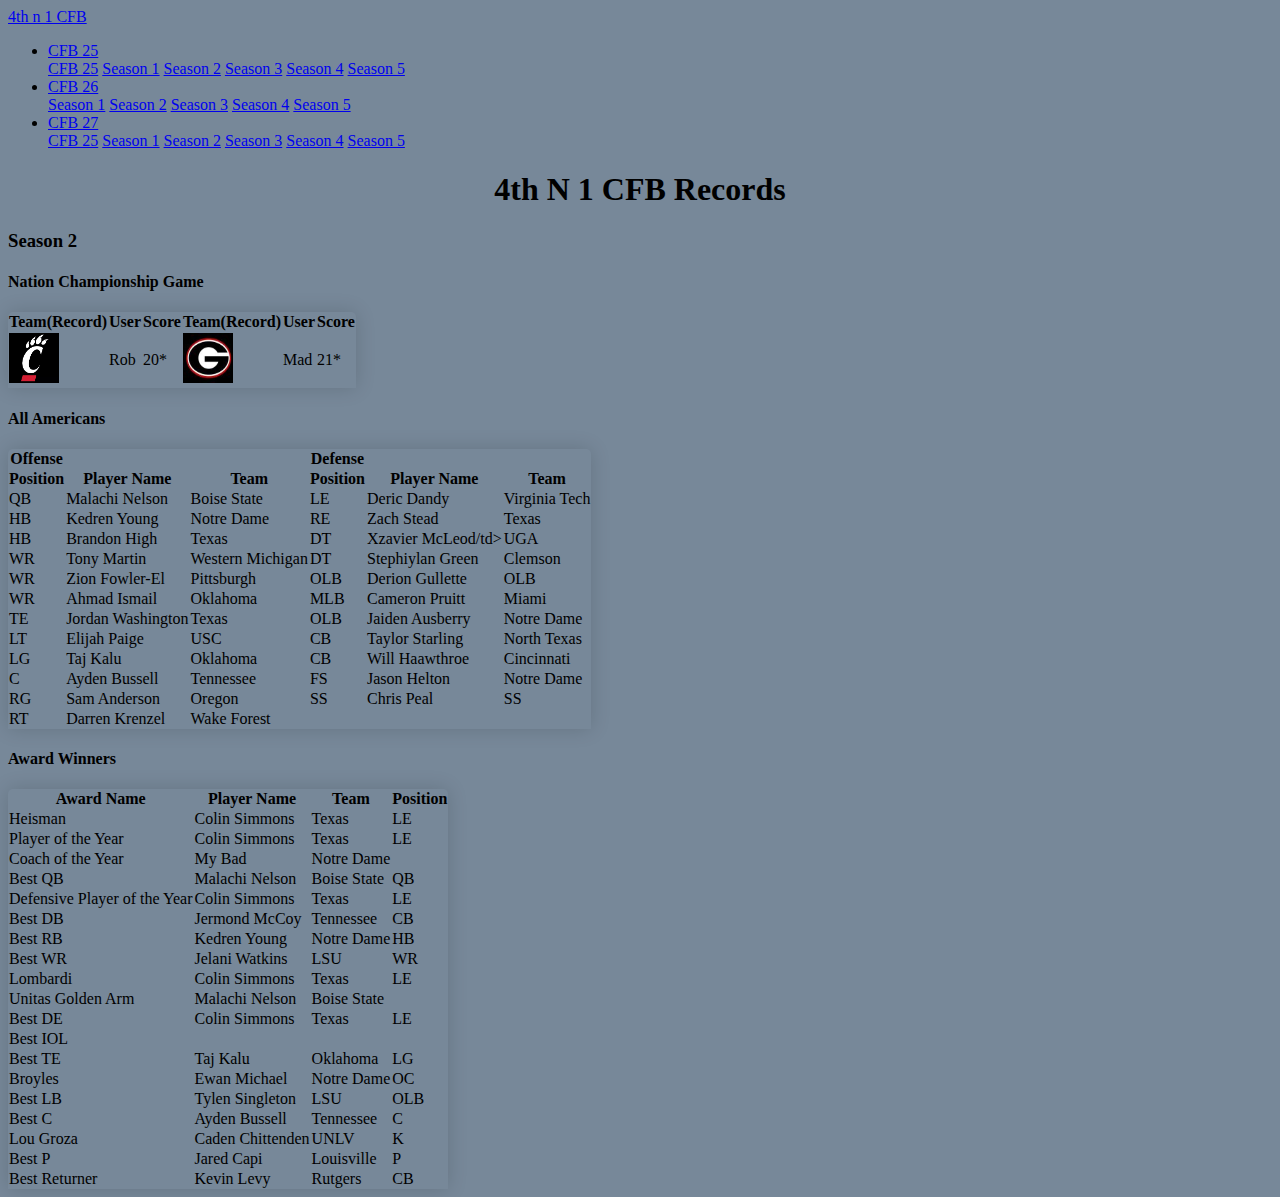
<file: cfb25/cfb25s4.html>
<!DOCTYPE html>
<html lang="en">
  <head>
    <meta charset="UTF-8" />
    <meta name="viewport" content="width=device-width, initial-scale=1.0" />
    <title>CFB 25</title>
    <meta charset="utf-8" />
    <meta name="viewport" content="width=device-width, initial-scale=1" />
    <link
      href="https://cdn.jsdelivr.net/npm/bootstrap@5.3.6/dist/css/bootstrap.min.css"
      rel="stylesheet"
      integrity="sha384-4Q6Gf2aSP4eDXB8Miphtr37CMZZQ5oXLH2yaXMJ2w8e2ZtHTl7GptT4jmndRuHDT"
      crossorigin="anonymous"
    />
    <link rel="stylesheet" href="/style.css">
    <script
      src="https://cdn.jsdelivr.net/npm/bootstrap@5.3.6/dist/js/bootstrap.bundle.min.js"
      integrity="sha384-j1CDi7MgGQ12Z7Qab0qlWQ/Qqz24Gc6BM0thvEMVjHnfYGF0rmFCozFSxQBxwHKO"
      crossorigin="anonymous"
    ></script>
  </head>
  <body>
    <header>
      <nav class="navbar navbar-dark bg-dark">
        <div class="container-fluid">
          <div class="navbar-header">
            <a class="navbar-brand" href="../index.html">4th n 1 CFB</a>
          </div>
          <ul class="nav nav-pills">
            <li class="active nav-item dropdown">
              <a
                class="nav-link dropdown-toggle"
                href="cfb25.html"
                role="button"
                data-bs-toggle="dropdown"
                >CFB 25</a
              >
              <div class="dropdown-menu" aria-labelledby="navbarDropdown">
                <a class="dropdown-item" href="/cfb25/cfb25.html">CFB 25</a>
                <a class="dropdown-item" href="/cfb25/cfb25s1.html">Season 1</a>
                <a class="dropdown-item" href="/cfb25/cfb25s2.html">Season 2</a>
                <a class="dropdown-item" href="/cfb25/cfb25s3.html">Season 3</a>
                <a class="dropdown-item" href="/cfb25/cfb25s4.html">Season 4</a>
                <a class="dropdown-item" href="/cfb25/cfb25s5.html">Season 5</a>
              </div>
            </li>
            <li class="nav-item dropdown">
              <a
                class="nav-link dropdown-toggle"
                href="cfb26.html"
                role="button"
                data-bs-toggle="dropdown"
                >CFB 26</a
              >
              <div class="dropdown-menu" aria-labelledby="navbarDropdown">
                <a class="dropdown-item" href="#">Season 1</a>
                <a class="dropdown-item" href="#">Season 2</a>
                <a class="dropdown-item" href="#">Season 3</a>
                <a class="dropdown-item" href="#">Season 4</a>
                <a class="dropdown-item" href="#">Season 5</a>
            </li>
            <li class="nav-item dropdown">
              <a
                class="nav-link dropdown-toggle"
                href="cfb27.html"
                role="button"
                data-bs-toggle="dropdown"
                >CFB 27</a
              >
              <div class="dropdown-menu" aria-labelledby="navbarDropdown">
                <a class="dropdown-item" href="/cfb25/cfb25.html">CFB 25</a>
                <a class="dropdown-item" href="/cfb25/cfb25s1.html">Season 1</a>
                <a class="dropdown-item" href="/cfb25/cfb25s2.html">Season 2</a>
                <a class="dropdown-item" href="/cfb25/cfb25s3.html">Season 3</a>
                <a class="dropdown-item" href="/cfb25/cfb25s4.html">Season 4</a>
                <a class="dropdown-item" href="/cfb25/cfb25s5.html">Season 5</a>
            </li>
          </ul>
        </div>
      </nav>
    </header>
    <div class="container-fluid">
      <div class="jumbotron text-center" id="logo">
        <h1>4th N 1 CFB Records</h1>
      </div>
    </div>

    <div class="container" id="Season1ChampGame">
      <h3>Season 2</h3>

      <h4 id="championshipgame">Nation Championship Game</h4>
      <table class="table table-bordered table-dark">
        <thead>
          <tr>
            <th scope="col">Team(Record)</th>
            <th scope="col">User</th>
            <th scope="col">Score</th>
            <th scope="col">Team(Record)</th>
            <th scope="col">User</th>
            <th scope="col">Score</th>
          </tr>
        </thead>
        <tbody>
          <tr>
            <td><div class="team-image"> <img src="../images/cincilogo.png" alt="" class="teamlogo">  </div></td>
            <td>Rob</td>
            <td>20*</td>
            <td><div class="team-image"> <img src="../images/UGAlogo.jpg" alt="" class="teamlogo">  </div></td>
            <td>Mad</td>
            <td>21*</td>
          </tr>
        </tbody>
      </table>
    </div>

    <div class="container allamericans">
      <h4>All Americans</h4>
      <table class="table table-bordered table-striped table-dark">
        <thead>
          <tr>
            <th>Offense</th>
            <th>

            </th>
            <th>
              
            </th>
            <th>Defense</th>
            <th></th>
            <th></th>
          </tr>
          <tr>
            <th >Position</th>
            <th >Player Name</th>
            <th >Team</th>
            <th >Position</th>
            <th >Player Name</th>
            <th >Team</th>
          </tr>
          </thead>
          <tbody>
          <tr>
            <td scope="col">QB</td>
            <td scope="col">Malachi Nelson</td>
            <td scope="col">Boise State</td>
            <td scope="col">LE</td>
            <td scope="col">Deric Dandy</td>
            <td scope="col">Virginia Tech</td>
          </tr>
          <tr>
            <td scope="col">HB</td>
            <td scope="col">Kedren Young</td>
            <td scope="col">Notre Dame</td>
            <td scope="col">RE</td>
            <td scope="col">Zach Stead</td>
            <td scope="col">Texas</td>
          </tr>
          <tr>
            <td scope="col">HB</td>
            <td scope="col">Brandon High</td>
            <td scope="col">Texas</td>
            <td scope="col">DT</td>
            <td scope="col">Xzavier McLeod/td>
            <td scope="col">UGA</td>
          </tr>
          <tr>
            <td scope="col">WR</td>
            <td scope="col">Tony Martin</td>
            <td scope="col">Western Michigan</td>
            <td scope="col">DT</td>
            <td scope="col">Stephiylan Green</td>
            <td scope="col">Clemson</td>
          </tr>
          <tr>
            <td scope="col">WR</td>
            <td scope="col">Zion Fowler-El</td>
            <td scope="col">Pittsburgh</td>
            <td scope="col">OLB</td>
            <td scope="col">Derion Gullette</td>
            <td scope="col">OLB</td>
          </tr>
          <tr>
            <td scope="col">WR</td>
            <td scope="col">Ahmad Ismail</td>
            <td scope="col">Oklahoma</td>
            <td scope="col">MLB</td>
            <td scope="col">Cameron Pruitt</td>
            <td scope="col">Miami</td>
          </tr>
          <tr>
            <td scope="col">TE</td>
            <td scope="col">Jordan Washington</td>
            <td scope="col">Texas</td>
            <td scope="col">OLB</td>
            <td scope="col">Jaiden Ausberry</td>
            <td scope="col">Notre Dame</td>
          </tr>
          <tr>
            <td scope="col">LT</td>
            <td scope="col">Elijah Paige</td>
            <td scope="col">USC</td>
            <td scope="col">CB</td>
            <td scope="col">Taylor Starling</td>
            <td scope="col">North Texas</td>
          </tr>
          <tr>
            <td scope="col">LG</td>
            <td scope="col">Taj Kalu</td>
            <td scope="col">Oklahoma</td>
            <td scope="col">CB</td>
            <td scope="col">Will Haawthroe</td>
            <td scope="col">Cincinnati</td>
          </tr>
          <tr>
            <td scope="col">C</td>
            <td scope="col">Ayden Bussell</td>
            <td scope="col">Tennessee</td>
            <td scope="col">FS</td>
            <td scope="col">Jason Helton</td>
            <td scope="col">Notre Dame</td>
          </tr>
          <tr>
            <td scope="col">RG</td>
            <td scope="col">Sam Anderson</td>
            <td scope="col">Oregon</td>
            <td scope="col">SS</td>
            <td scope="col">Chris Peal</td>
            <td scope="col">SS</td>
          </tr>
          <tr>
            <td scope="col">RT</td>
            <td scope="col">Darren Krenzel</td>
            <td scope="col">Wake Forest</td>
            <td scope="col"></td>
            <td scope="col"> </td>
            <td scope="col"></td>
          </tr>
          </tbody>
      </table>
    </div>

    <div class="container awardwinners">
      <h4>Award Winners</h4>
      <table class="table table-bordered table-striped table-dark">
        <thead>
          
          <tr>
            <th >Award Name</th>
            <th >Player Name</th>
            <th >Team</th>
            <th >Position</th>
            
            
          </tr>
          </thead>
          <tbody>
            <tr>
            <td scope="col">Heisman</td>
            <td scope="col">Colin Simmons</td>
            <td scope="col">Texas</td>
            <td scope="col">LE</td>
            
          </tr>
          <tr>
            <td scope="col">Player of the Year</td>
            <td scope="col">Colin Simmons</td>
            <td scope="col">Texas</td>
            <td scope="col">LE</td>
            
          </tr>
          <tr>
            <td scope="col">Coach of the Year</td>
            <td scope="col">My Bad</td>
            <td scope="col">Notre Dame</td>
            <td scope="col"></td>
            
          </tr>
          <tr>
            <td scope="col">Best QB</td>
            <td scope="col">Malachi Nelson</td>
            <td scope="col">Boise State</td>
            <td scope="col">QB</td>
            
          </tr>
          <tr>
            <td scope="col">Defensive Player of the Year</td>
            <td scope="col">Colin Simmons</td>
            <td scope="col">Texas</td>
            <td scope="col">LE</td>
            
          </tr>
          <tr>
            <td scope="col">Best DB</td>
            <td scope="col">Jermond McCoy</td>
            <td scope="col">Tennessee</td>
            <td scope="col">CB</td>
            
          </tr>
          <tr>
            <td scope="col">Best RB</td>
            <td scope="col">Kedren Young</td>
            <td scope="col">Notre Dame</td>
            <td scope="col">HB</td>
            
          </tr>
          <tr>
            <td scope="col">Best WR</td>
            <td scope="col">Jelani Watkins</td>
            <td scope="col">LSU</td>
            <td scope="col">WR</td>
            
          </tr>
          <tr>
            <td scope="col">Lombardi</td>
            <td scope="col">Colin Simmons</td>
            <td scope="col">Texas</td>
            <td scope="col">LE</td>
            
          </tr>
          <tr>
            <td scope="col">Unitas Golden Arm</td>
            <td scope="col">Malachi Nelson</td>
            <td scope="col">Boise State</td>
            <td scope="col"></td>
            
          </tr>
          <tr>
            <td scope="col">Best DE</td>
            <td scope="col">Colin Simmons</td>
            <td scope="col">Texas</td>
            <td scope="col">LE</td>
            
          </tr>
          <tr>
            <td scope="col">Best IOL</td>
            <td scope="col"></td>
            <td scope="col"></td>
            <td scope="col"></td>
            
          </tr>
          <tr>
            <td scope="col">Best TE</td>
            <td scope="col">Taj Kalu</td>
            <td scope="col">Oklahoma</td>
            <td scope="col">LG</td>
            
          </tr>
          <tr>
            <td scope="col">Broyles</td>
            <td scope="col">Ewan Michael</td>
            <td scope="col">Notre Dame</td>
            <td scope="col">OC</td>
            
          </tr>
          <tr>
            <td scope="col">Best LB</td>
            <td scope="col">Tylen Singleton</td>
            <td scope="col">LSU</td>
            <td scope="col">OLB</td>
            
          </tr>
          <tr>
            <td scope="col">Best C</td>
            <td scope="col">Ayden Bussell</td>
            <td scope="col">Tennessee</td>
            <td scope="col">C</td>
            
          </tr>
          <tr>
            <td scope="col">Lou Groza</td>
            <td scope="col">Caden Chittenden</td>
            <td scope="col">UNLV</td>
            <td scope="col">K</td>
            
          </tr>
          <tr>
            <td scope="col">Best P</td>
            <td scope="col">Jared Capi</td>
            <td scope="col">Louisville</td>
            <td scope="col">P</td>
            
          </tr>
          <tr>
            <td scope="col">Best Returner</td>
            <td scope="col">Kevin Levy</td>
            <td scope="col">Rutgers</td>
            <td scope="col">CB</td>
            
          </tr>
          </tbody>
        
    </div>
  </body>
</html>
</file>
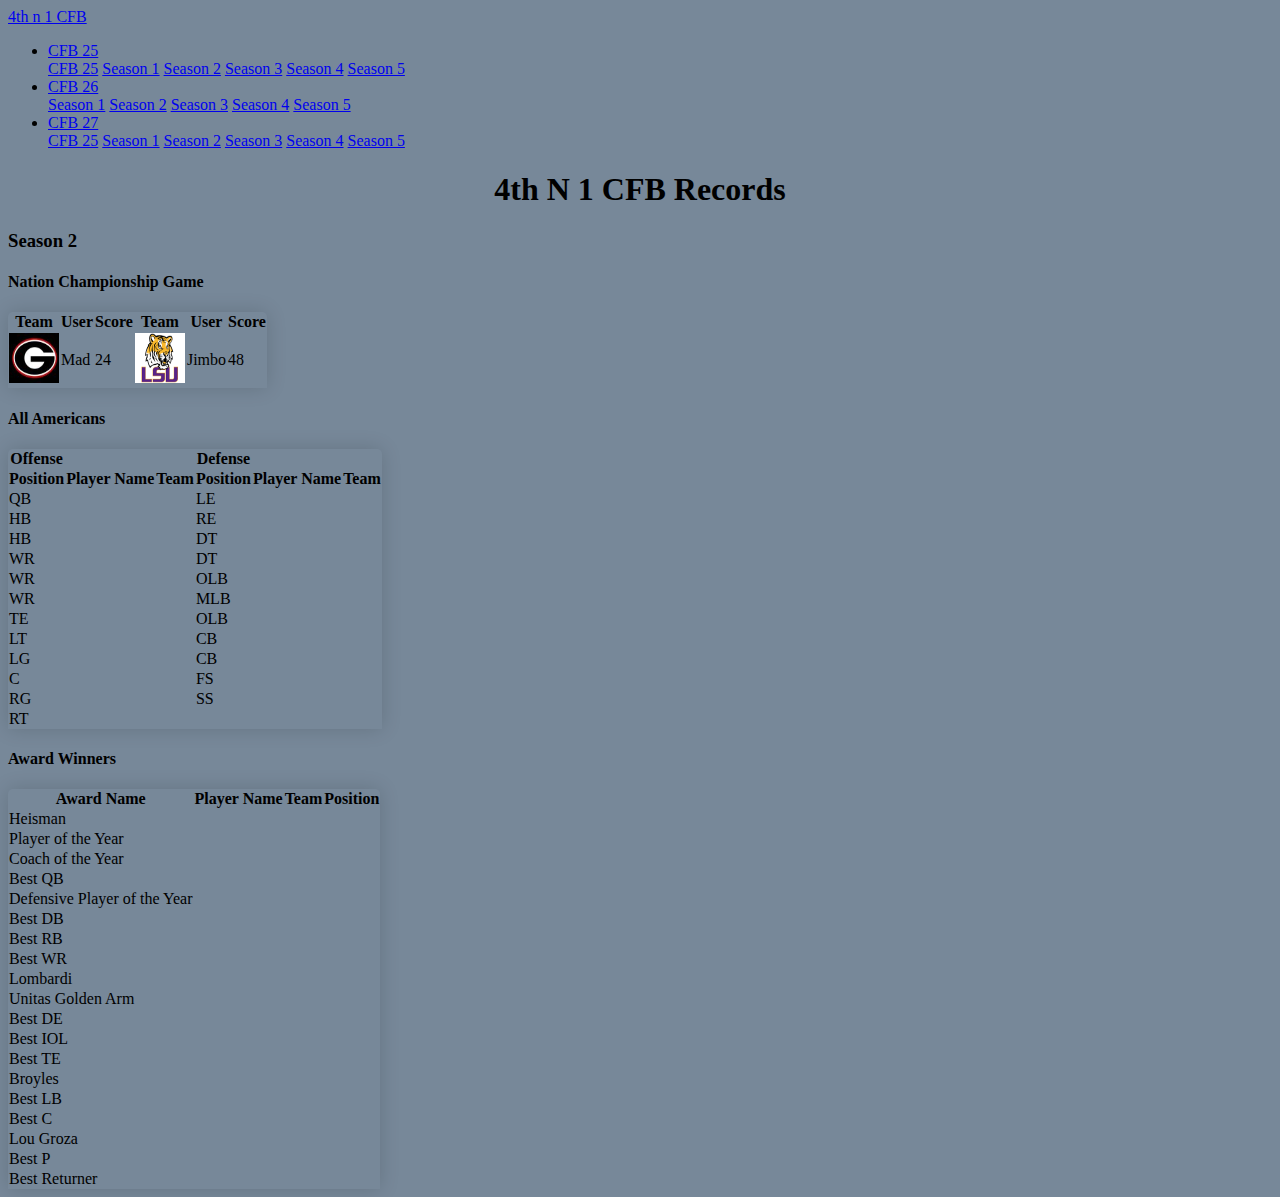
<file: cfb25/cfb25s5.html>
<!DOCTYPE html>
<html lang="en">
  <head>
    <meta charset="UTF-8" />
    <meta name="viewport" content="width=device-width, initial-scale=1.0" />
    <title>CFB 25</title>
    <meta charset="utf-8" />
    <meta name="viewport" content="width=device-width, initial-scale=1" />
    <link
      href="https://cdn.jsdelivr.net/npm/bootstrap@5.3.6/dist/css/bootstrap.min.css"
      rel="stylesheet"
      integrity="sha384-4Q6Gf2aSP4eDXB8Miphtr37CMZZQ5oXLH2yaXMJ2w8e2ZtHTl7GptT4jmndRuHDT"
      crossorigin="anonymous"
    />
    <link rel="stylesheet" href="/style.css">
    <script
      src="https://cdn.jsdelivr.net/npm/bootstrap@5.3.6/dist/js/bootstrap.bundle.min.js"
      integrity="sha384-j1CDi7MgGQ12Z7Qab0qlWQ/Qqz24Gc6BM0thvEMVjHnfYGF0rmFCozFSxQBxwHKO"
      crossorigin="anonymous"
    ></script>
  </head>
  <body>
    <header>
      <nav class="navbar navbar-dark bg-dark">
        <div class="container-fluid">
          <div class="navbar-header">
            <a class="navbar-brand" href="../index.html">4th n 1 CFB</a>
          </div>
          <ul class="nav nav-pills">
            <li class="active nav-item dropdown">
              <a
                class="nav-link dropdown-toggle"
                href="cfb25.html"
                role="button"
                data-bs-toggle="dropdown"
                >CFB 25</a
              >
              <div class="dropdown-menu" aria-labelledby="navbarDropdown">
                <a class="dropdown-item" href="/cfb25/cfb25.html">CFB 25</a>
                <a class="dropdown-item" href="/cfb25/cfb25s1.html">Season 1</a>
                <a class="dropdown-item" href="/cfb25/cfb25s2.html">Season 2</a>
                <a class="dropdown-item" href="/cfb25/cfb25s3.html">Season 3</a>
                <a class="dropdown-item" href="/cfb25/cfb25s4.html">Season 4</a>
                <a class="dropdown-item" href="/cfb25/cfb25s5.html">Season 5</a>
              </div>
            </li>
            <li class="nav-item dropdown">
              <a
                class="nav-link dropdown-toggle"
                href="cfb26.html"
                role="button"
                data-bs-toggle="dropdown"
                >CFB 26</a
              >
              <div class="dropdown-menu" aria-labelledby="navbarDropdown">
                <a class="dropdown-item" href="#">Season 1</a>
                <a class="dropdown-item" href="#">Season 2</a>
                <a class="dropdown-item" href="#">Season 3</a>
                <a class="dropdown-item" href="#">Season 4</a>
                <a class="dropdown-item" href="#">Season 5</a>
            </li>
            <li class="nav-item dropdown">
              <a
                class="nav-link dropdown-toggle"
                href="cfb27.html"
                role="button"
                data-bs-toggle="dropdown"
                >CFB 27</a
              >
              <div class="dropdown-menu" aria-labelledby="navbarDropdown">
                <a class="dropdown-item" href="/cfb25/cfb25.html">CFB 25</a>
                <a class="dropdown-item" href="/cfb25/cfb25s1.html">Season 1</a>
                <a class="dropdown-item" href="/cfb25/cfb25s2.html">Season 2</a>
                <a class="dropdown-item" href="/cfb25/cfb25s3.html">Season 3</a>
                <a class="dropdown-item" href="/cfb25/cfb25s4.html">Season 4</a>
                <a class="dropdown-item" href="/cfb25/cfb25s5.html">Season 5</a>
            </li>
          </ul>
        </div>
      </nav>
    </header>
    <div class="container-fluid">
      <div class="jumbotron text-center" id="logo">
        <h1>4th N 1 CFB Records</h1>
      </div>
    </div>

    <div class="container" id="Season1ChampGame">
      <h3>Season 2</h3>

      <h4 id="championshipgame">Nation Championship Game</h4>
      <table class="table table-bordered table-dark">
        <thead>
          <tr>
            <th scope="col">Team</th>
            <th scope="col">User</th>
            <th scope="col">Score</th>
            <th scope="col">Team</th>
            <th scope="col">User</th>
            <th scope="col">Score</th>
          </tr>
        </thead>
        <tbody>
          <tr>
            <td><div class="team-image"> <img src="../images/UGAlogo.jpg" alt="" class="teamlogo">  </div></td>
            <td>Mad</td>
            <td>24</td>
            <td><div class="team-image"> <img src="../images/lsulogo.png" alt="" class="teamlogo">  </div></td>
            <td>Jimbo</td>
            <td>48</td>
          </tr>
        </tbody>
      </table>
    </div>

    <div class="container allamericans">
      <h4>All Americans</h4>
      <table class="table table-bordered table-striped table-dark">
        <thead>
          <tr>
            <th>Offense</th>
            <th>

            </th>
            <th>
              
            </th>
            <th>Defense</th>
            <th></th>
            <th></th>
          </tr>
          <tr>
            <th >Position</th>
            <th >Player Name</th>
            <th >Team</th>
            <th >Position</th>
            <th >Player Name</th>
            <th >Team</th>
          </tr>
          </thead>
          <tbody>
          <tr>
            <td scope="col">QB</td>
            <td scope="col"></td>
            <td scope="col"></td>
            <td scope="col">LE</td>
            <td scope="col"></td>
            <td scope="col"></td>
          </tr>
          <tr>
            <td scope="col">HB</td>
            <td scope="col"></td>
            <td scope="col"></td>
            <td scope="col">RE</td>
            <td scope="col"></td>
            <td scope="col"></td>
          </tr>
          <tr>
            <td scope="col">HB</td>
            <td scope="col"></td>
            <td scope="col"></td>
            <td scope="col">DT</td>
            <td scope="col"></td>
            <td scope="col"></td>
          </tr>
          <tr>
            <td scope="col">WR</td>
            <td scope="col"></td>
            <td scope="col"></td>
            <td scope="col">DT</td>
            <td scope="col"></td>
            <td scope="col"></td>
          </tr>
          <tr>
            <td scope="col">WR</td>
            <td scope="col"></td>
            <td scope="col"></td>
            <td scope="col">OLB</td>
            <td scope="col"></td>
            <td scope="col"></td>
          </tr>
          <tr>
            <td scope="col">WR</td>
            <td scope="col"></td>
            <td scope="col"></td>
            <td scope="col">MLB</td>
            <td scope="col"></td>
            <td scope="col"></td>
          </tr>
          <tr>
            <td scope="col">TE</td>
            <td scope="col"></td>
            <td scope="col"></td>
            <td scope="col">OLB</td>
            <td scope="col"></td>
            <td scope="col"></td>
          </tr>
          <tr>
            <td scope="col">LT</td>
            <td scope="col"></td>
            <td scope="col"></td>
            <td scope="col">CB</td>
            <td scope="col"></td>
            <td scope="col"></td>
          </tr>
          <tr>
            <td scope="col">LG</td>
            <td scope="col"></td>
            <td scope="col"></td>
            <td scope="col">CB</td>
            <td scope="col"></td>
            <td scope="col"></td>
          </tr>
          <tr>
            <td scope="col">C</td>
            <td scope="col"></td>
            <td scope="col"></td>
            <td scope="col">FS</td>
            <td scope="col"></td>
            <td scope="col"></td>
          </tr>
          <tr>
            <td scope="col">RG</td>
            <td scope="col"></td>
            <td scope="col"></td>
            <td scope="col">SS</td>
            <td scope="col"></td>
            <td scope="col"></td>
          </tr>
          <tr>
            <td scope="col">RT</td>
            <td scope="col"></td>
            <td scope="col"></td>
            <td scope="col"></td>
            <td scope="col"> </td>
            <td scope="col"></td>
          </tr>
          </tbody>
      </table>
    </div>

    <div class="container awardwinners">
      <h4>Award Winners</h4>
      <table class="table table-bordered table-striped table-dark">
        <thead>
          
          <tr>
            <th >Award Name</th>
            <th >Player Name</th>
            <th >Team</th>
            <th >Position</th>
            
            
          </tr>
          </thead>
          <tbody>
            <tr>
            <td scope="col">Heisman</td>
            <td scope="col"></td>
            <td scope="col"></td>
            <td scope="col"></td>
            
          </tr>
          <tr>
            <td scope="col">Player of the Year</td>
            <td scope="col"></td>
            <td scope="col"></td>
            <td scope="col"></td>
            
          </tr>
          <tr>
            <td scope="col">Coach of the Year</td>
            <td scope="col"></td>
            <td scope="col"></td>
            <td scope="col"></td>
            
          </tr>
          <tr>
            <td scope="col">Best QB</td>
            <td scope="col"></td>
            <td scope="col"></td>
            <td scope="col"></td>
            
          </tr>
          <tr>
            <td scope="col">Defensive Player of the Year</td>
            <td scope="col"></td>
            <td scope="col"></td>
            <td scope="col"></td>
            
          </tr>
          <tr>
            <td scope="col">Best DB</td>
            <td scope="col"></td>
            <td scope="col"></td>
            <td scope="col"></td>
            
          </tr>
          <tr>
            <td scope="col">Best RB</td>
            <td scope="col"></td>
            <td scope="col"></td>
            <td scope="col"></td>
            
          </tr>
          <tr>
            <td scope="col">Best WR</td>
            <td scope="col"></td>
            <td scope="col"></td>
            <td scope="col"></td>
            
          </tr>
          <tr>
            <td scope="col">Lombardi</td>
            <td scope="col"></td>
            <td scope="col"></td>
            <td scope="col"></td>
            
          </tr>
          <tr>
            <td scope="col">Unitas Golden Arm</td>
            <td scope="col"></td>
            <td scope="col"></td>
            <td scope="col"></td>
            
          </tr>
          <tr>
            <td scope="col">Best DE</td>
            <td scope="col"></td>
            <td scope="col"></td>
            <td scope="col"></td>
            
          </tr>
          <tr>
            <td scope="col">Best IOL</td>
            <td scope="col"></td>
            <td scope="col"></td>
            <td scope="col"></td>
            
          </tr>
          <tr>
            <td scope="col">Best TE</td>
            <td scope="col"></td>
            <td scope="col"></td>
            <td scope="col"></td>
            
          </tr>
          <tr>
            <td scope="col">Broyles</td>
            <td scope="col"></td>
            <td scope="col"></td>
            <td scope="col"></td>
            
          </tr>
          <tr>
            <td scope="col">Best LB</td>
            <td scope="col"></td>
            <td scope="col"></td>
            <td scope="col"></td>
            
          </tr>
          <tr>
            <td scope="col">Best C</td>
            <td scope="col"></td>
            <td scope="col"></td>
            <td scope="col"></td>
            
          </tr>
          <tr>
            <td scope="col">Lou Groza</td>
            <td scope="col"></td>
            <td scope="col"></td>
            <td scope="col"></td>
            
          </tr>
          <tr>
            <td scope="col">Best P</td>
            <td scope="col"></td>
            <td scope="col"></td>
            <td scope="col"></td>
            
          </tr>
          <tr>
            <td scope="col">Best Returner</td>
            <td scope="col"></td>
            <td scope="col"></td>
            <td scope="col"></td>
            
          </tr>
          </tbody>
        
    </div>
  </body>
</html>
</file>
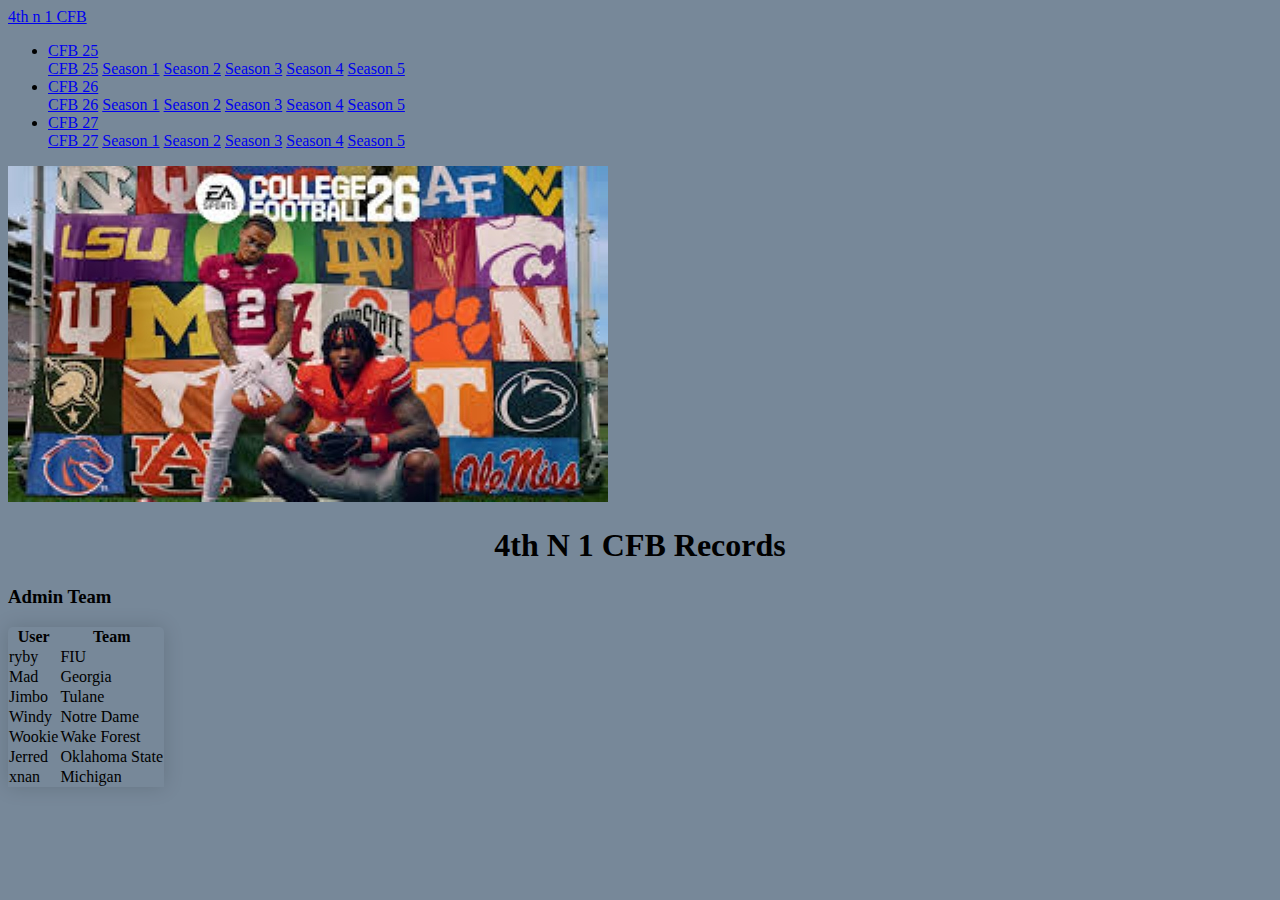
<file: cfb26/cfb26.html>
<!DOCTYPE html>
<html lang="en">
  <head>
    <meta charset="UTF-8" />
    <meta name="viewport" content="width=device-width, initial-scale=1.0" />
    <title>CFB 25</title>
    <meta charset="utf-8" />
    <meta name="viewport" content="width=device-width, initial-scale=1" />
    <link
      href="https://cdn.jsdelivr.net/npm/bootstrap@5.3.6/dist/css/bootstrap.min.css"
      rel="stylesheet"
      integrity="sha384-4Q6Gf2aSP4eDXB8Miphtr37CMZZQ5oXLH2yaXMJ2w8e2ZtHTl7GptT4jmndRuHDT"
      crossorigin="anonymous"
    />
    <link rel="stylesheet" href="/style.css">
    <script
      src="https://cdn.jsdelivr.net/npm/bootstrap@5.3.6/dist/js/bootstrap.bundle.min.js"
      integrity="sha384-j1CDi7MgGQ12Z7Qab0qlWQ/Qqz24Gc6BM0thvEMVjHnfYGF0rmFCozFSxQBxwHKO"
      crossorigin="anonymous"
    ></script>
  </head>
  <body>
    <header>
      <nav class="navbar navbar-dark bg-dark">
        <div class="container-fluid">
          <div class="navbar-header">
            <a class="navbar-brand" href="../index.html">4th n 1 CFB</a>
          </div>
          <ul class="nav nav-pills">
            <li class="active nav-item dropdown">
              <a
                class="nav-link dropdown-toggle"
                href="cfb25.html"
                role="button"
                data-bs-toggle="dropdown"
                >CFB 25</a
              >
              <div class="dropdown-menu" aria-labelledby="navbarDropdown">
                <a class="dropdown-item" href="/cfb25/cfb25.html">CFB 25</a>
                <a class="dropdown-item" href="/cfb25/cfb25s1.html">Season 1</a>
                <a class="dropdown-item" href="/cfb25/cfb25s2.html">Season 2</a>
                <a class="dropdown-item" href="/cfb25/cfb25s3.html">Season 3</a>
                <a class="dropdown-item" href="/cfb25/cfb25s4.html">Season 4</a>
                <a class="dropdown-item" href="/cfb25/cfb25s5.html">Season 5</a>
              </div>
            </li>
            <li class="nav-item dropdown">
              <a
                class="nav-link dropdown-toggle"
                href="cfb26.html"
                role="button"
                data-bs-toggle="dropdown"
                >CFB 26</a
              >
              <div class="dropdown-menu" aria-labelledby="navbarDropdown">
                <a class="dropdown-item" href="#">CFB 26</a>
                <a class="dropdown-item" href="/cfb26/cfb26s1.html">Season 1</a>
                <a class="dropdown-item" href="/cfb26/cfb26s2.html">Season 2</a>
                <a class="dropdown-item" href="/cfb26/cfb26s3.html">Season 3</a>
                <a class="dropdown-item" href="/cfb26/cfb26s4.html">Season 4</a>
                <a class="dropdown-item" href="/cfb26/cfb26s5.html">Season 5</a>
            </li>
            <li class="nav-item dropdown">
              <a
                class="nav-link dropdown-toggle"
                href="cfb27.html"
                role="button"
                data-bs-toggle="dropdown"
                >CFB 27</a
              >
              <div class="dropdown-menu" aria-labelledby="navbarDropdown">
                <a class="dropdown-item" href="#">CFB 27</a>
                <a class="dropdown-item" href="#">Season 1</a>
                <a class="dropdown-item" href="#">Season 2</a>
                <a class="dropdown-item" href="#">Season 3</a>
                <a class="dropdown-item" href="#">Season 4</a>
                <a class="dropdown-item" href="#">Season 5</a>
            </li>
          </ul>
        </div>
      </nav>
    </header>
    <div class="container">
      <div class="jumbotron text-center jumbotron-fluid">
        <img src="/images/cfb26cover.jpg" id="cfb26logo" alt="Responsive image">
      </div>
      <h1>4th N 1 CFB Records</h1>
    </div>

    <div class="container" id="admin">
      <h3>Admin Team</h3>
      <table class="table table-bordered table-striped table-dark">
        <thead>
          <tr>
            
            <th scope="col">User</th>
            <th scope="col">Team</th>
            
          </tr>
        </thead>
        <tbody>
          <tr>
            <td>ryby</td>
            <td>FIU</td>
          </tr>
          <tr>
            <td>Mad</td>
            <td>Georgia</td>
          </tr>
          <tr>
            <td>Jimbo</td>
            <td>Tulane</td>
          </tr>
          <tr>
            <td>Windy</td>
            <td>Notre Dame</td>
          </tr>
          <tr>
            <td>Wookie</td>
            <td>Wake Forest</td>
          </tr>
          <tr>
            <td>Jerred</td>
            <td>Oklahoma State</td>
          </tr>
          <tr>
            <td>xnan</td>
            <td>Michigan</td>
          </tr>
        </tbody>
    </div>
    
  </body>
</html>
</file>
<file: style.css>
body {
    background-color: lightslategray;
    overflow-y: auto;
}

.teamlogo {
    height: 50px;
    width: 50px;
}


h1 {
    text-align: center;
}
#welcome {
    text-align: center;
}
table {
    border-collapse: collapse;
    border-radius: 5px 5px 0 0;
    overflow: hidden;
    box-shadow: 0 0 20px rgba(0, 0, 0, 0.15);
}
</file>
